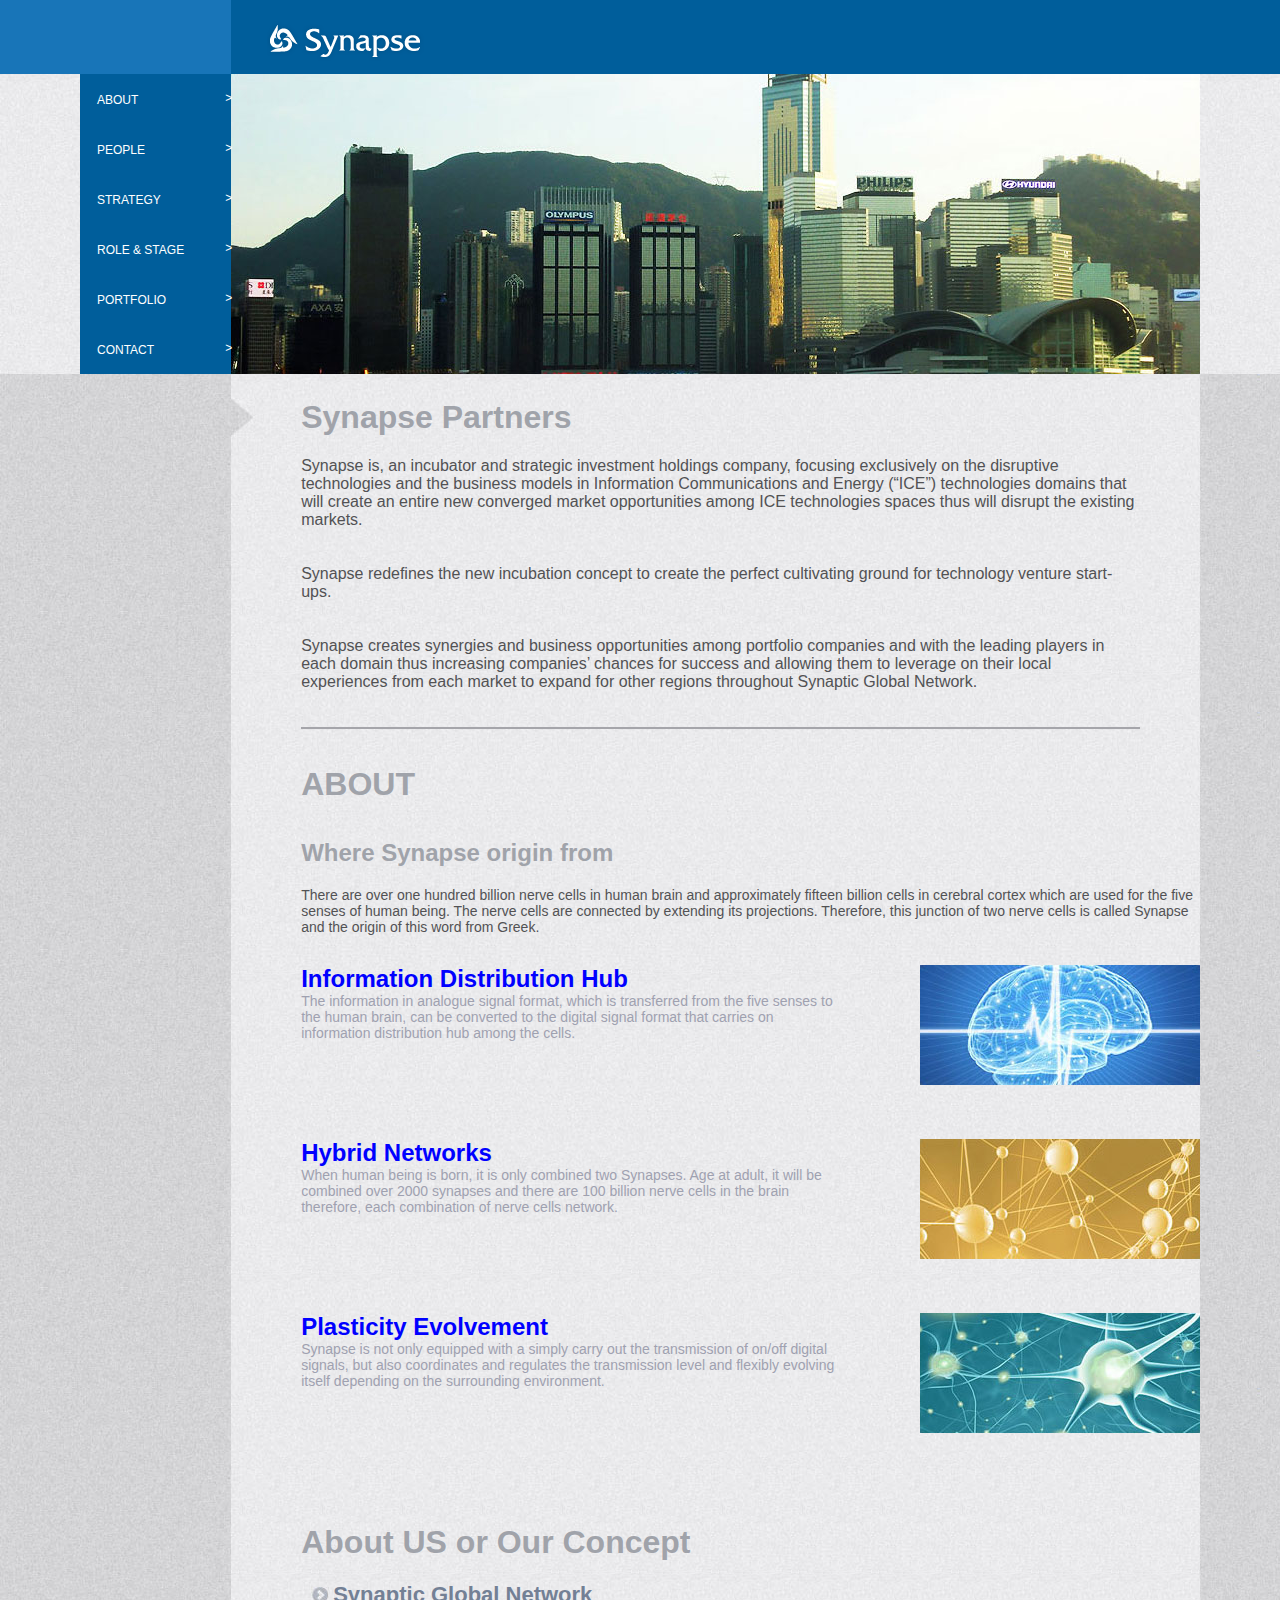
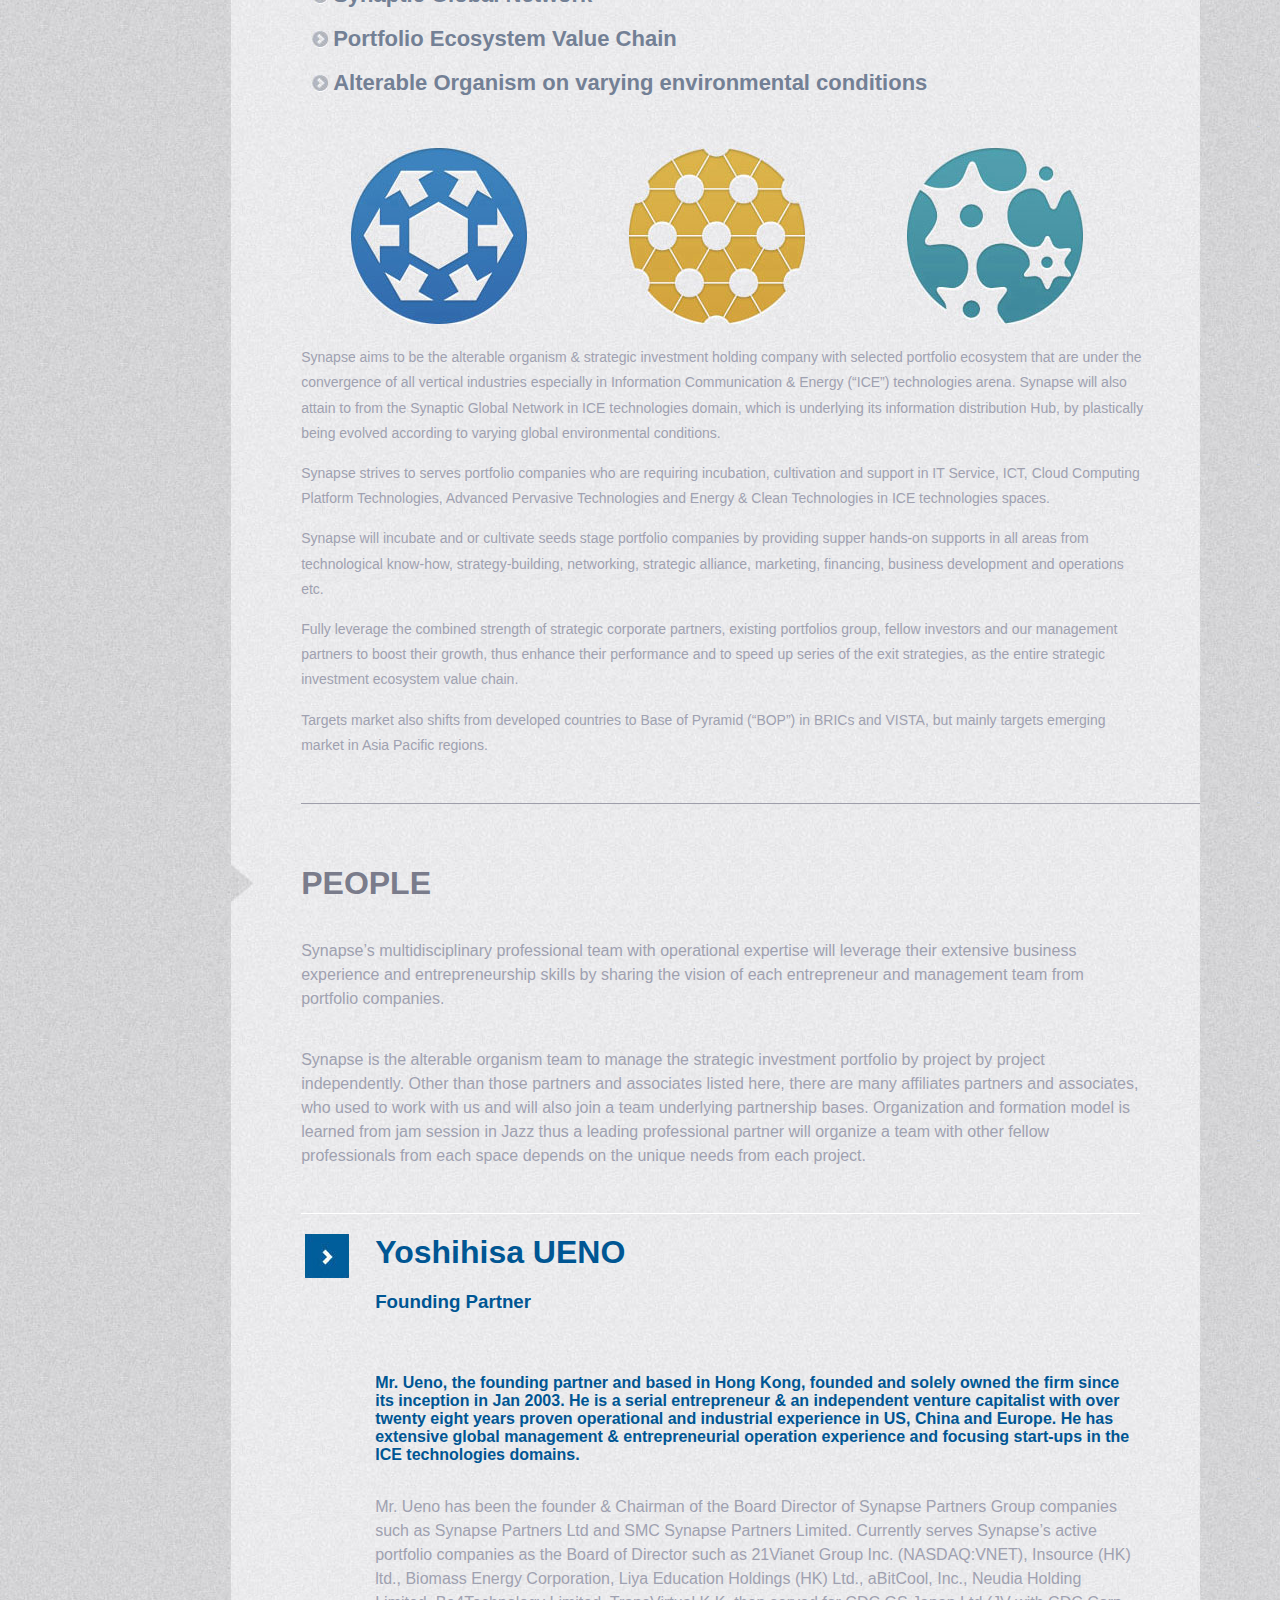
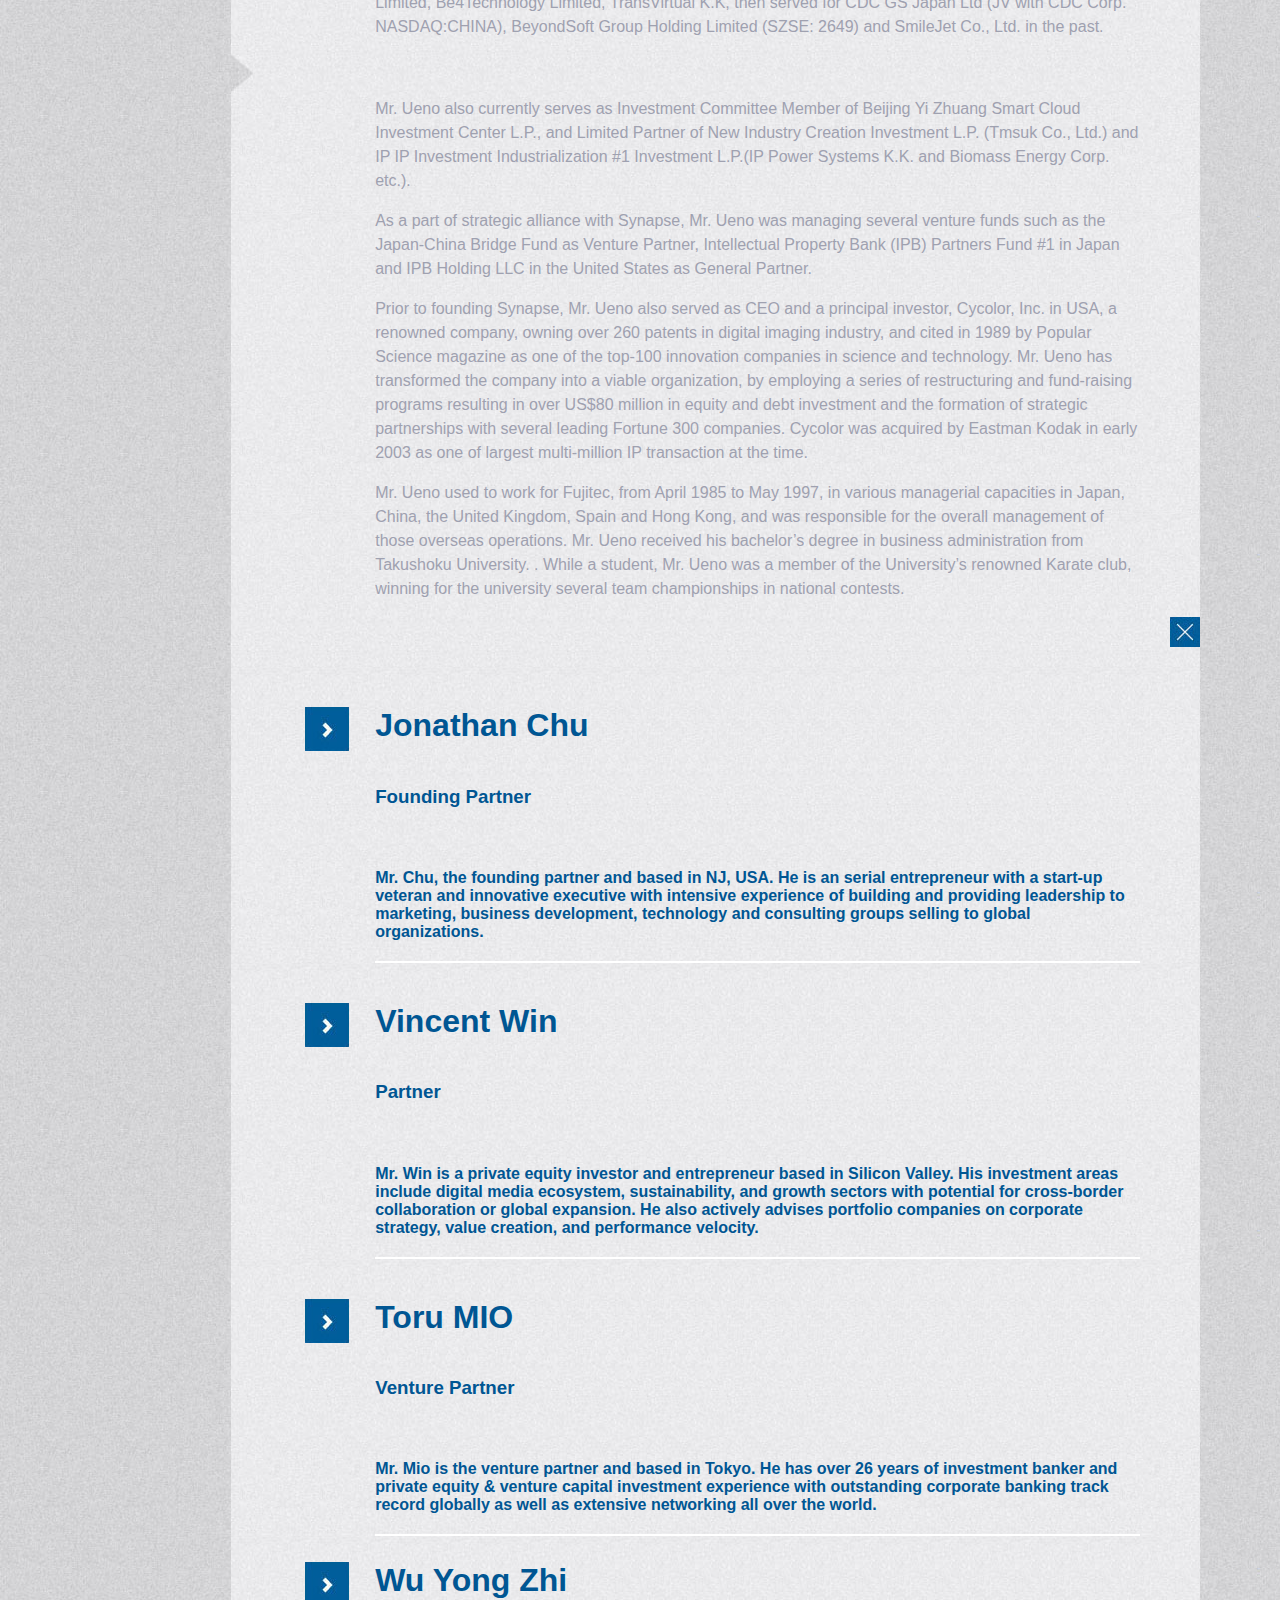
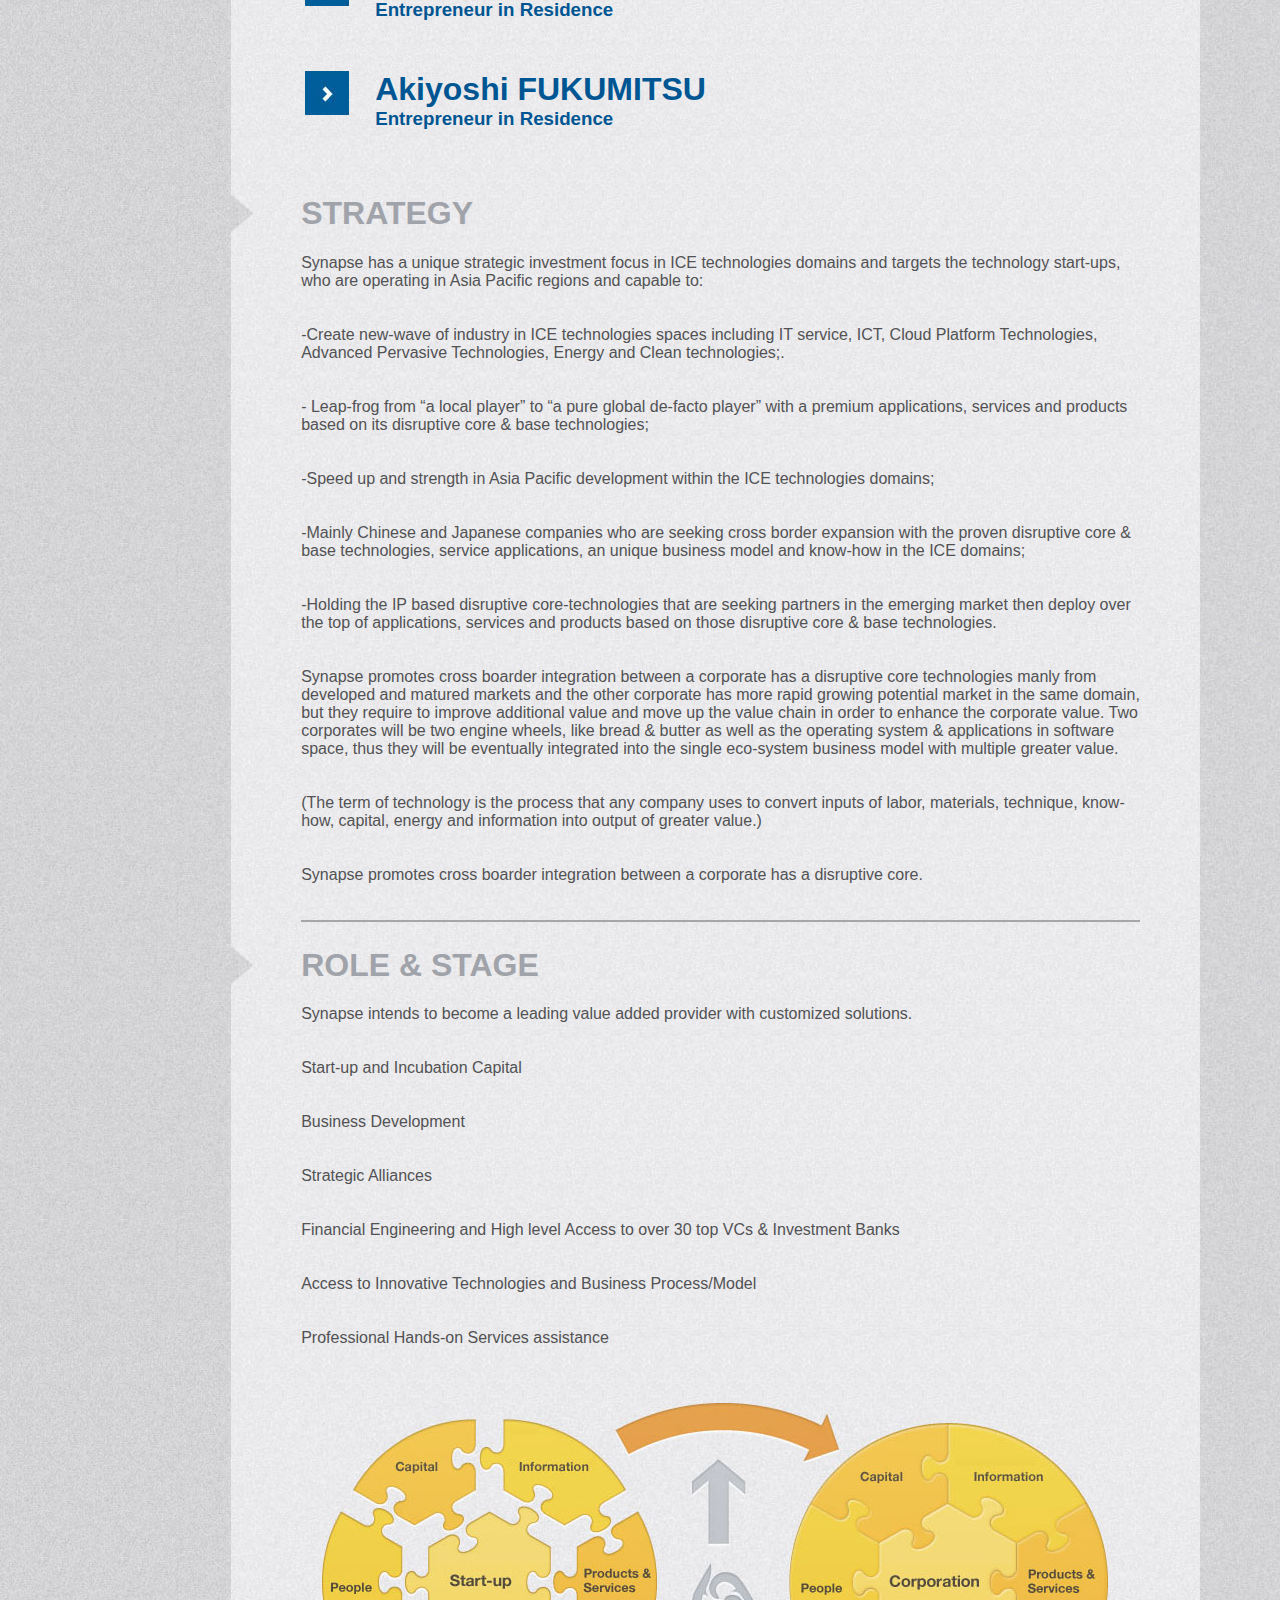
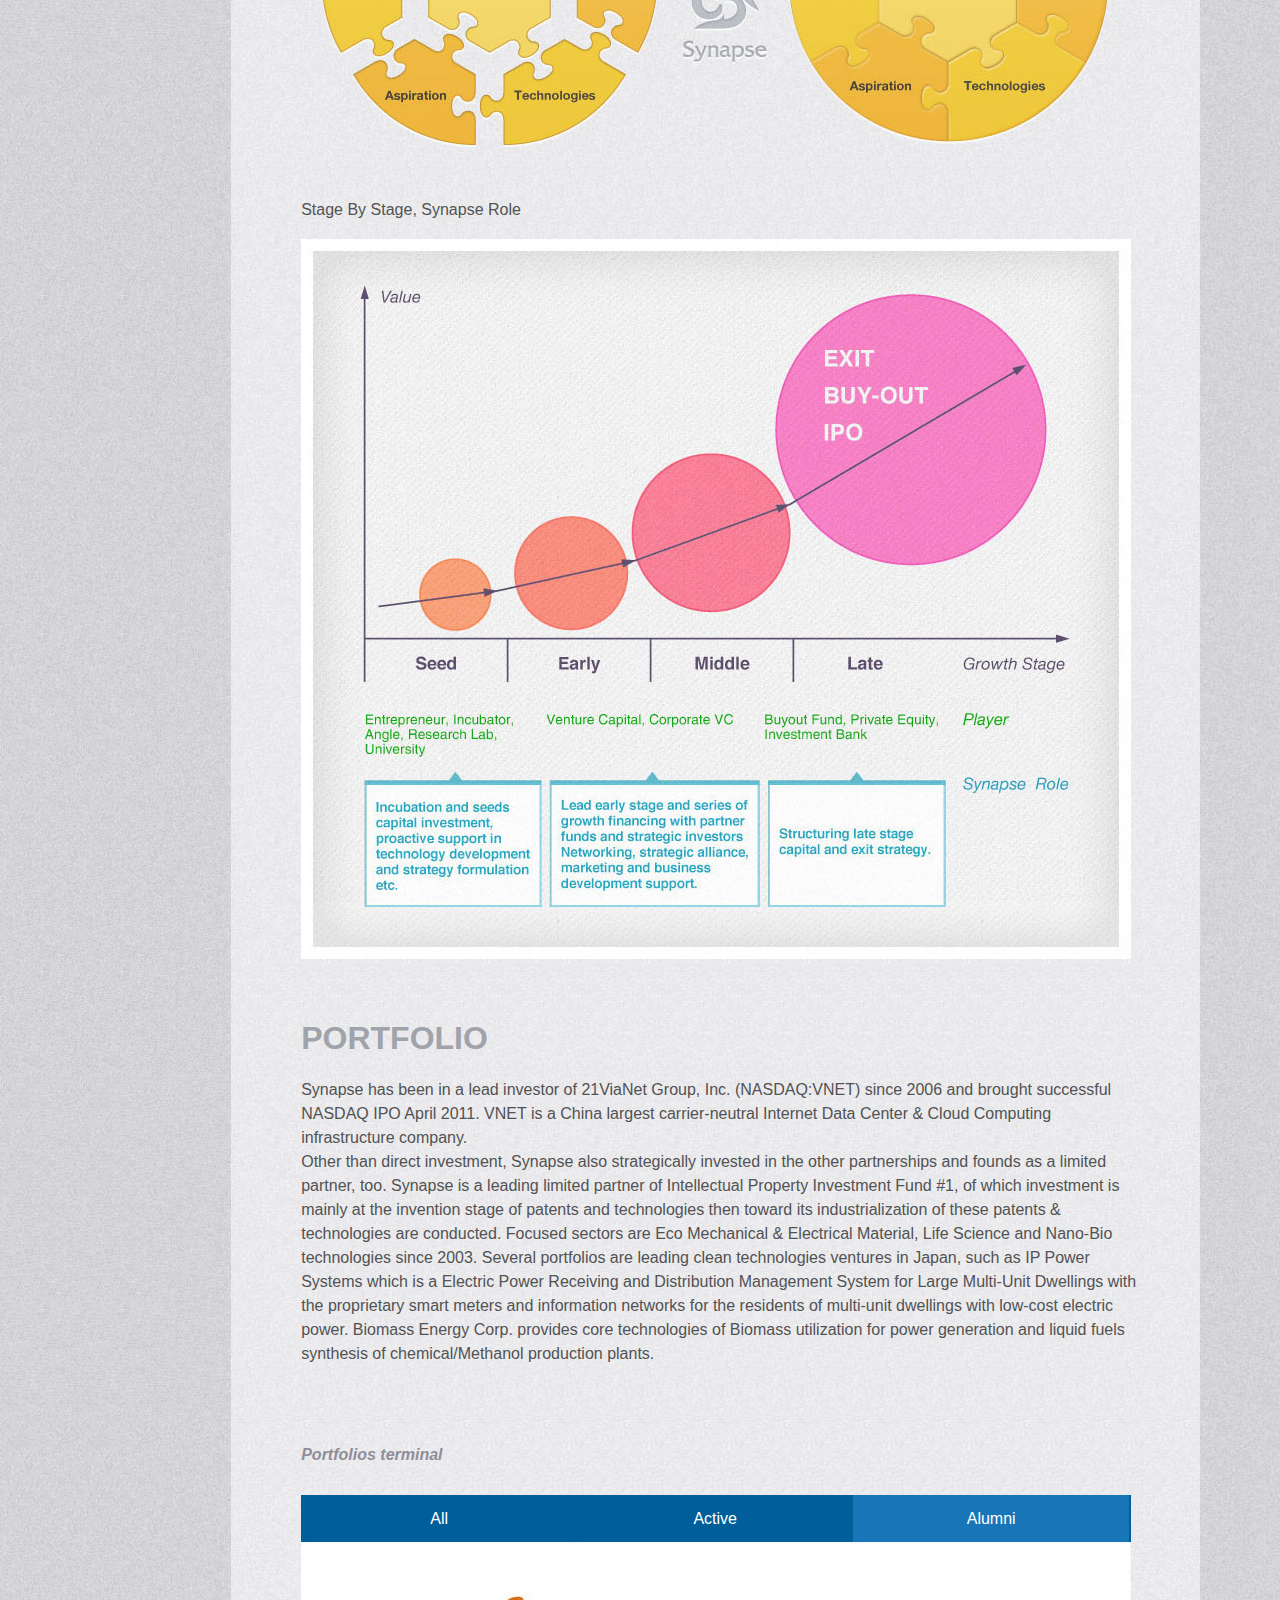
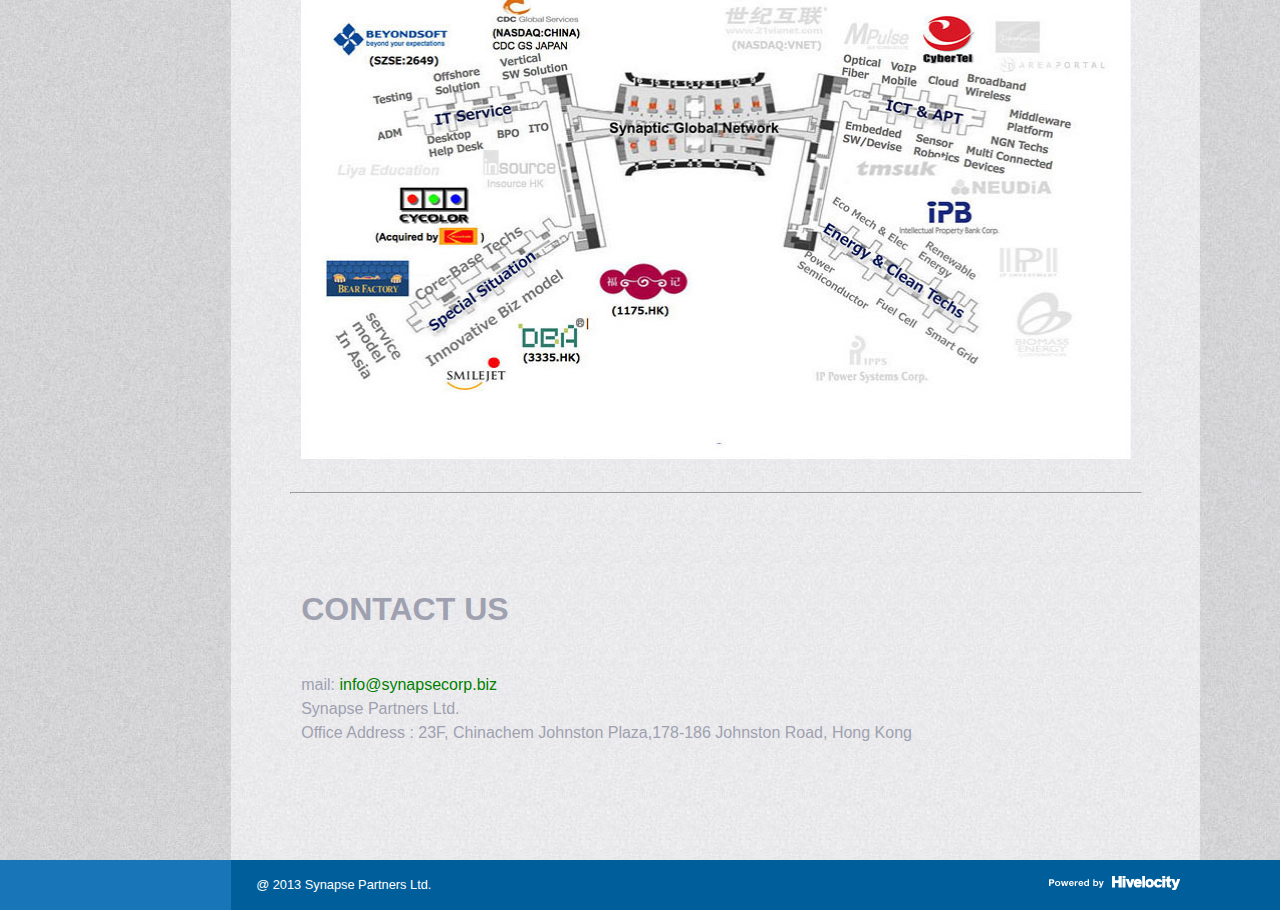
<file: index.html>
<!DOCTYPE html>
<html lang="en-US">
<head>
<meta charset="UTF-8" />
<link href="shared/css/style.css" rel="stylesheet" type="text/css" />
<link href="shared/css/normalize.css" rel="stylesheet" type="text/css" />
<meta name="viewport" content="width=device-width, initial-scale=1.0, maximum-scale=1.0, user-scalable=0">

</head>

<body class="home blog  wide">
	<div id="page" class="hfeed site">

		<header id="masthead" class="site-header clearfix" >

    <div class="inner-wrap" >
      <div class="l-h">

            </div><!--END l-h-->

            <div class="r-h">

              <div id="logo">
                <div class="logo-inner">
                    <div class="align">
                      <div class="logo-pic">
                        <a href="#">
                          <img src="shared/img/synapselogo_360.png" alt="synapse" />
                        </a>
                      </div> <!--END logo-pic-->



                      <div class="small-menu" >
                        <a id="nav-btn" href="#"><img src="shared/img/head_icon_smpmenu.png" width="28" height="28" alt="synapse"></a>
                      </div>
                      <div class="nav-smp" >
                        <ul>
                          <li>
                            <a href="#">ABOUT</a>
                          </li>
                          <li>
                            <a href="#">PEOPLE</a>
                          </li>
                          <li>
                            <a href="#">STRATEGY</a>
                          </li>
                          <li>
                            <a href="#">ROLE & STAGE</a>
                          </li>
                          <li>
                            <a href="#">PORTFOLIO</a>
                          </li>
                          <li>
                            <a href="#">CONTACT</a>
                          </li>
                        </ul>
                    </div>



                      <!--END menu-->

                    </div><!--END align-->

                 </div><!--END logo-inner-->
              </div><!--END logo-->
            </div><!--END r-h-->
    </div>
  </header>

<div class="timeline-wrap">
  <div class="my-wrapper" >
    <div class="my-wrap" style="height: 300px">
    <div class="subh-wrap">
              <div id="nav">
                  <ul>
                    <li >
                      <a href="#">ABOUT <span>&gt;</span></a>
                    </li>
                    <li>
                      <a href="#">PEOPLE<span>&gt;</span></a>
                    </li>
                    <li>
                      <a href="#">STRATEGY<span>&gt;</span></a>
                    </li>
                    <li>
                      <a href="#">ROLE & STAGE<span>&gt;</span></a>
                    </li>
                    <li>
                      <a href="#">PORTFOLIO<span>&gt;</span></a>
                    </li>
                    <li>
                      <a href="#">CONTACT<span>&gt;</span></a>
                    </li>
                  </ul>
              </div><!--END nav-->

              <div class="banner">
                <img src="shared/img/banner.png" alt="synpase" />
              </div><!--END banner-->


              

          </div><!--END subh-wrap-->
      
    </div>
  </div><!--END all header wrap-->
  <div class="banner-small" >
                <img src="shared/img/small-bnr.png" width="820" height="200">
              </div>
</div><!--END timeline wrap-->



  <div class="content-bkg">
<div class="inner-wrap">
  
  <div id="content">
          <div class="content-wrap">
          <div class="left-content">
            </div>
            <div class="content-inner">
              <div class="art">

                <section class="sec1">
                  <h1 >Synapse Partners</h1>
                  <p>Synapse is, an incubator and strategic investment holdings company, focusing exclusively on the disruptive technologies and the business models in Information Communications and Energy (“ICE”) technologies domains that will create an entire new converged market opportunities among ICE technologies spaces thus will disrupt the existing markets.</p>
                  <p>Synapse redefines the new incubation concept to create the perfect cultivating ground for technology venture start-ups. </p>
                  <p>Synapse creates synergies and business opportunities among portfolio companies and with the leading players in each domain thus increasing companies’ chances for success and allowing them to leverage on their local experiences from each market to expand for other regions throughout Synaptic Global Network.</p>

                </section>

                <section class="sec2">
                  <h1>ABOUT</h1>
                  <h2 class="hd">Where Synapse origin from</h2>
                  <!-- <h3 class="sh">Portfolio Ecosystem Value Chain</h3> -->
                  <p style="display: block;margin-bottom: 30px;">There are over one hundred billion nerve cells in human brain and approximately fifteen billion cells in cerebral cortex which are used for the five senses of human being. The nerve cells are connected by extending its projections. Therefore, this junction of two nerve cells is called Synapse and the origin of this word from Greek.</p>

                  <div class="inner-sec">
                    <div class="left">
                      <h2>Information Distribution Hub</h2>
                      <span class="sh"><img src="shared/img/synapse_01.png"></span>
                      <p>The information in analogue signal format, which is transferred from the five senses to the human brain, can be converted to the digital signal format that carries on information distribution hub among the cells.</p>
                    </div><!--END left-->

                    <div class="right">
                      <span><img src="shared/img/synapse_01.png" width="280" height="120" longdesc="#" /></span>
                    </div><!--END right-->

                  </div><!--END inner-sec-->

                  <div class="inner-sec">
                    <div class="left">
                       <h2>Hybrid Networks</h2>
                       <span class="sh"><img src="shared/img/synapse_02.png" width="280" height="120" longdesc="#"></span>
                       <p>When human being is born, it is only combined two Synapses. Age at adult, it will be combined over 2000 synapses and there are 100 billion nerve cells in the brain therefore, each combination of nerve cells network.</p>
                    </div><!--END left-->

                    <div class="right">
                      <span><img src="shared/img/synapse_02.png" width="280" height="120" longdesc="#"></span>
                    </div><!--END right-->
                  </div><!--END inner-sec-->

                  <div class="inner-sec">
                    <div class="left">
                      <h2>Plasticity Evolvement</h2>
                      <span class="sh"><img src="shared/img/synapse_03.png" width="280" height="120" longdesc="#"></span>
                      <p>Synapse is not only equipped with a simply carry out the transmission of on/off digital signals, but also coordinates and regulates the transmission level and flexibly evolving itself depending on the surrounding environment.</p>
                    </div><!--END left-->

                    <div class="right">
                      <span><img src="shared/img/synapse_03.png" width="280" height="120" longdesc="#"></span>
                    </div><!--END right-->
                  </div><!--END inner-sec-->

                  <section class="sub4">
                    <h1>About US or Our Concept</h1>
                    <ul>
                      <li><a href="#">Synaptic Global Network</a></li><br>
                      <li><a href="#">Portfolio Ecosystem Value Chain</a></li><br>
                      <li><a href="#">Alterable Organism on varying environmental conditions</a></li>
                    </ul>

                    <div class="article-pic" class="hd">
                      <div class="picinner">

                        <div class="img-box">
                          <a href="#">
                            <span><img src="shared/img/synapse_04.png" width="176" height="176" longdesc="#"> </span>
                          </a>
                        </div>

                        <div class="img-box">
                          <a href="#">
                            <span><img src="shared/img/synapse_05.png" width="176" height="176" longdesc="#"> </span>
                          </a>
                        </div>

                        <div class="img-box">
                          
                            <img src="shared/img/synapse_06.png" width="176" height="176" longdesc="#"> 
                        </div>

                      </div><!--END pic inner-->
                    </div><!--END article-pic-->

                    <p>Synapse aims to be the alterable organism &amp; strategic investment holding company with selected portfolio ecosystem that are under the convergence of all vertical industries especially in Information Communication &amp; Energy (“ICE”) technologies arena. Synapse will also attain to from the Synaptic Global Network in ICE technologies domain, which is underlying its information distribution Hub, by plastically being evolved according to varying global environmental conditions.</p>

                    <p>Synapse strives to serves portfolio companies who are requiring incubation, cultivation and support in IT Service, ICT, Cloud Computing Platform Technologies, Advanced Pervasive Technologies and Energy &amp; Clean Technologies in ICE technologies spaces.</p>

                    <p>Synapse will incubate and or cultivate seeds stage portfolio companies by providing supper hands-on supports in all areas from technological know-how, strategy-building, networking, strategic alliance, marketing, financing, business development and operations etc. </p>

                    <p>Fully leverage the combined strength of strategic corporate partners, existing portfolios group, fellow investors and our management partners to boost their growth, thus enhance their performance and to speed up series of the exit strategies, as the entire strategic investment ecosystem value chain.</p>

                    <p class="hd">Targets market also shifts from developed countries to Base of Pyramid (“BOP”) in BRICs and VISTA, but mainly targets emerging market in Asia Pacific regions.</p>

                  </section><!--END sec4-->
                </section><!--END sec2-->

              </div><!--END art-->

              <div class="art">
              <section class="sec9">
                <h1>PEOPLE</h1>
                <p>Synapse’s multidisciplinary professional team with operational expertise will leverage their extensive business experience and entrepreneurship skills by sharing the vision of each entrepreneur and management team from portfolio companies.</p>
                <p style="margin-bottom: 30px;">Synapse is the alterable organism team to manage the strategic investment portfolio by project by project independently. Other than those partners and associates listed here, there are many affiliates partners and associates, who used to work with us and will also join a team underlying partnership bases. Organization and formation model is learned from jam session in Jazz thus a leading professional partner will organize a team with other fellow professionals from each space depends on the unique needs from each project.</p>
              </section><!--END sec9-->
              </div><!--END art-->

              <section class="sec5">
                <div class="sec5-inner">
                  <div class="sec5-wrap">

                    <h1>Yoshihisa UENO</h1>
                    <h3>Founding Partner</h3>
                    <h4 class="hd">Mr. Ueno, the founding partner and based in Hong Kong, founded and solely owned the firm since its inception in Jan 2003. He is a serial entrepreneur &amp; an independent venture capitalist with over twenty eight years proven operational and industrial experience in US, China and Europe. He has extensive global management &amp; entrepreneurial operation experience and focusing start-ups in the ICE technologies domains.</h4>

                    <p class="hd">Mr. Ueno has been the founder &amp; Chairman of the Board Director of Synapse Partners Group companies such as Synapse Partners Ltd and SMC Synapse Partners Limited. Currently serves Synapse’s active portfolio companies as the Board of Director such as 21Vianet Group Inc. (NASDAQ:VNET), Insource (HK) ltd., Biomass Energy Corporation, Liya Education Holdings (HK) Ltd., aBitCool, Inc., Neudia Holding Limited, Be4Technology Limited, TransVirtual K.K, then served for CDC GS Japan Ltd (JV with CDC Corp. NASDAQ:CHINA), BeyondSoft Group Holding Limited (SZSE: 2649) and SmileJet Co., Ltd. in the past.</p>

                    <span class="r-arw">
                      <img src="shared/img/gray-arrow.jpg" width="22" height="38">
                    </span>

                    <p class="hd">Mr. Ueno also currently serves as Investment Committee Member of Beijing Yi Zhuang Smart Cloud Investment Center L.P., and Limited Partner of New Industry Creation Investment L.P. (Tmsuk Co., Ltd.) and IP IP Investment Industrialization #1 Investment L.P.(IP Power Systems K.K. and Biomass Energy Corp. etc.).</p>

                    <p class="hd">As a part of strategic alliance with Synapse, Mr. Ueno was managing several venture funds such as the Japan-China Bridge Fund as Venture Partner, Intellectual Property Bank (IPB) Partners Fund #1 in Japan and IPB Holding LLC in the United States as General Partner.</p>

                    <p class="hd">Prior to founding Synapse, Mr. Ueno also served as CEO and a principal investor, Cycolor, Inc. in USA, a renowned company, owning over 260 patents in digital imaging industry, and cited in 1989 by Popular Science magazine as one of the top-100 innovation companies in science and technology. Mr. Ueno has transformed the company into a viable organization, by employing a series of restructuring and fund-raising programs resulting in over US$80 million in equity and debt investment and the formation of strategic partnerships with several leading Fortune 300 companies. Cycolor was acquired by Eastman Kodak in early 2003 as one of largest multi-million IP transaction at the time. </p>

                    <p class="hd" >Mr. Ueno used to work for Fujitec, from April 1985 to May 1997, in various managerial capacities in Japan, China, the United Kingdom, Spain and Hong Kong, and was responsible for the overall management of those overseas operations. Mr. Ueno received his bachelor’s degree in business administration from Takushoku University. . While a student, Mr. Ueno was a member of the University’s renowned Karate club, winning for the university several team championships in national contests.</p>
                     <span class="right-arw">
                    <img src="shared/img/cross.png" width="30" height="30" longdesc="#">
                    </span>
                  </div>
                </div>

              </section><!--END sec5-->

            

              <section class="sec6">
                <div class="sec6-inner">
                  <div class="sec6-wrap">
                    <h1>Jonathan Chu</h1>
                    <h3>Founding Partner</h3>
                    <h4 class="hd">Mr. Chu, the founding partner and based in NJ, USA. He is an serial entrepreneur with a start-up veteran and innovative executive with intensive experience of building and providing leadership to marketing, business development, technology and consulting groups selling to global organizations. </h4>
                  </div>
                </div>
              </section><!--END sec6-->

              <section class="sec6">
                <div class="sec6-inner">
                  <div class="sec6-wrap">
                    <h1>Vincent Win</h1>
                    <h3>Partner</h3>
                    <h4 class="hd">Mr. Win is a private equity investor and entrepreneur based in Silicon Valley. His investment areas include digital media ecosystem, sustainability, and growth sectors with potential for cross-border collaboration or global expansion.  He also actively advises portfolio companies on corporate strategy, value creation, and performance velocity. </h4>
                  </div>
                </div>
              </section><!--END sec6-->



              <section class="sec6">
                <div class="sec6-inner">
                  <div class="sec6-wrap">
                    <h1>Toru MIO</h1>
                    <h3>Venture Partner</h3>
                    <h4 class="hd">Mr. Mio is the venture partner and based in Tokyo. He has over 26 years of investment banker and private equity & venture capital investment experience with outstanding corporate banking track record globally as well as extensive networking all over the world.</h4>
                  </div>
                </div>
              </section><!--END sec6-->

              <section class="sec7">
                <div class="sec7-inner">
                  <div class="sec7-wrap">
                    <h1>Wu Yong Zhi</h1>
                      <h3>Entrepreneur in Residence</h3>
                    </div>
                  </div>
                <div class="bsec7-inner">
                  <div class="bsec7-wrap">
                    <h1>Akiyoshi FUKUMITSU</h1>
                    <h3>Entrepreneur in Residence</h3>
                  </div>
                </div>
              </section><!--END sec7-->

              <div class="art">

                <section class="sec8">
                  <h1>STRATEGY</h1>

                  <p>Synapse has a unique strategic investment focus in ICE technologies domains and targets the technology start-ups, who are operating in Asia Pacific regions and capable to:</p>

                  <ul class="clearfix">
                    <li><p class="dsh">-Create new-wave of industry in ICE technologies spaces including IT service, ICT, Cloud Platform Technologies, Advanced Pervasive Technologies, Energy and Clean technologies;.</p></li>
                    <li><p class="dsh">- Leap-frog from “a local player” to “a pure global de-facto player” with a premium applications, services and products based on its disruptive core &amp; base technologies;</p></li>
                    <li><p class="dsh">-Speed up and strength in Asia Pacific development within the ICE technologies domains;</p></li>
                    <li><p class="dsh">-Mainly Chinese and Japanese companies who are seeking cross border expansion with the proven disruptive core &amp; base technologies, service applications, an unique business model and know-how in the ICE domains;</p></li>
                    <li><p class="dsh">-Holding the IP based disruptive core-technologies that are seeking partners in the emerging market then deploy over the top of applications, services and products based on those disruptive core &amp; base technologies.</p></li>
                  </ul>

                  <!-- <p class="sh">Synapse promotes cross boarder integration between a corporate has a disruptive core.</p> -->

                  <p class="hd">Synapse promotes cross boarder integration between a corporate has a disruptive core technologies manly from developed and matured markets and the other corporate has more rapid growing potential market in the same domain, but they require to improve additional value and move up the value chain in order to enhance the corporate value. Two corporates will be two engine wheels, like bread &amp; butter as well as the operating system &amp; applications in software space, thus they will be eventually integrated into the single eco-system business model with multiple greater value.</p>

                  <p class="brk">(The term of technology is the process that any company uses to convert inputs of labor, materials, technique, know-how, capital, energy and information into output of greater value.)</p>

                  <p class="sh">Synapse promotes cross boarder integration between a corporate has a disruptive core.</p>
                </section><!--END sec8-->

                <section class="sec4">
                  <h1 class="hd">ROLE &amp; STAGE</h1>
                  <p class="hd">Synapse intends to become a leading value added provider with customized solutions. </p>

                  <ul class="hd">
                    <li><p class="dsh">Start-up and Incubation Capital</p></li>
                    <li><p class="dsh">Business Development</p></li>
                    <li><p class="dsh">Strategic Alliances</p></li>
                    <li><p class="dsh">Financial Engineering and High level Access to over 30 top VCs &amp; Investment Banks</p></li>
                    <li><p class="dsh">Access to Innovative Technologies and Business Process/Model</p></li>
                    <li><p class="dsh">Professional Hands-on Services assistance</p></li>
                  </ul>

                  <div class="big-thumb" class="hd">
                    <img src="shared/img/synapse_07.png" alt="synapse">
                  </div><!--END big-thumb-->



                  <p class="fig-info">Stage By Stage, Synapse Role</p>
                  <div class="big-thumb2" class="hd">
                    <img src="shared/img/synapse_10.png" alt="synapse">
                  </div><!--END big-thumb-->
                </section><!--END sec4-->

                <section class="sec3">
                  <h1>PORTFOLIO</h1>
                  <p>Synapse has been in a lead investor of 21ViaNet Group, Inc. (NASDAQ:VNET) since 2006 and brought successful NASDAQ IPO April 2011. VNET is a China largest carrier-neutral Internet Data Center &amp; Cloud Computing infrastructure company.</p>
                  <p class="clearfix">Other than direct investment, Synapse also strategically invested in the other partnerships and founds as a limited partner, too. Synapse is a leading limited partner of Intellectual Property Investment Fund #1, of which investment is mainly at the invention stage of patents and technologies then toward its industrialization of these patents &amp; technologies are conducted. Focused sectors are Eco Mechanical &amp; Electrical Material, Life Science and Nano-Bio technologies since 2003. Several portfolios are leading clean technologies ventures in Japan, such as IP Power Systems which is a Electric Power Receiving and Distribution Management System for Large Multi-Unit Dwellings with the proprietary smart meters and information networks for the residents of multi-unit dwellings with low-cost electric power. Biomass Energy Corp. provides core technologies of Biomass utilization for power generation and liquid fuels synthesis of chemical/Methanol production plants.</p>


                </section><!--END sec1-->



              </div><!--END art-->

              <div class="art2">
                <h4 class="fig-info" >Portfolios terminal</h4>
               <div class="labels" >

                  <div class="labels-wrap">
                    <div id="label1"><a href="#">All</a></div>
                    <div id="label2"><a href="#">Active</a></div>
                    <div id="label3" class="active"><a href="#">Alumni</a></div>
                  </div>

                </div>



                <div class="chwh"><img src="shared/img/synapse_09.png" width="830" height="518"></div>

                <hr>

                <p class="border" ></p>
              </div> <!--END art2-->


            <div class="footer-article">
                <div class="fa-inner">
                  <h1>CONTACT US</h1>
                  <p>mail: <span>info@synapsecorp.biz</span></p>
                  <p>Synapse Partners Ltd. </p>
                  <p >Office Address : 23F, Chinachem Johnston Plaza,178-186 Johnston Road, Hong Kong</p>
                </div> <!--END fa-inner-->
              </div><!--END footer-article-->

            </div><!--END content-inner-->
          </div><!--END content-wrap-->
        </div><!--END content-->

    
		</div><!-- .inner-wrap -->
</div><!-- content background -->
	</div><!-- #main -->


  <div class="inner-wrap">
    <div class="inner-wrap" >
      <div class="l-h l-f"></div>

            <div class="r-h r-f">
              <div class="f-info">
              <p class="l-txt">@ 2013 Synapse Partners Ltd.</p>
              </div>
              <div class="f-img">
              <img src="shared/img/footer_logo.png" width="131" height="14">
              </div>
            </div>
  </div>
   			
		
	</div>
</body>
</html>
</file>
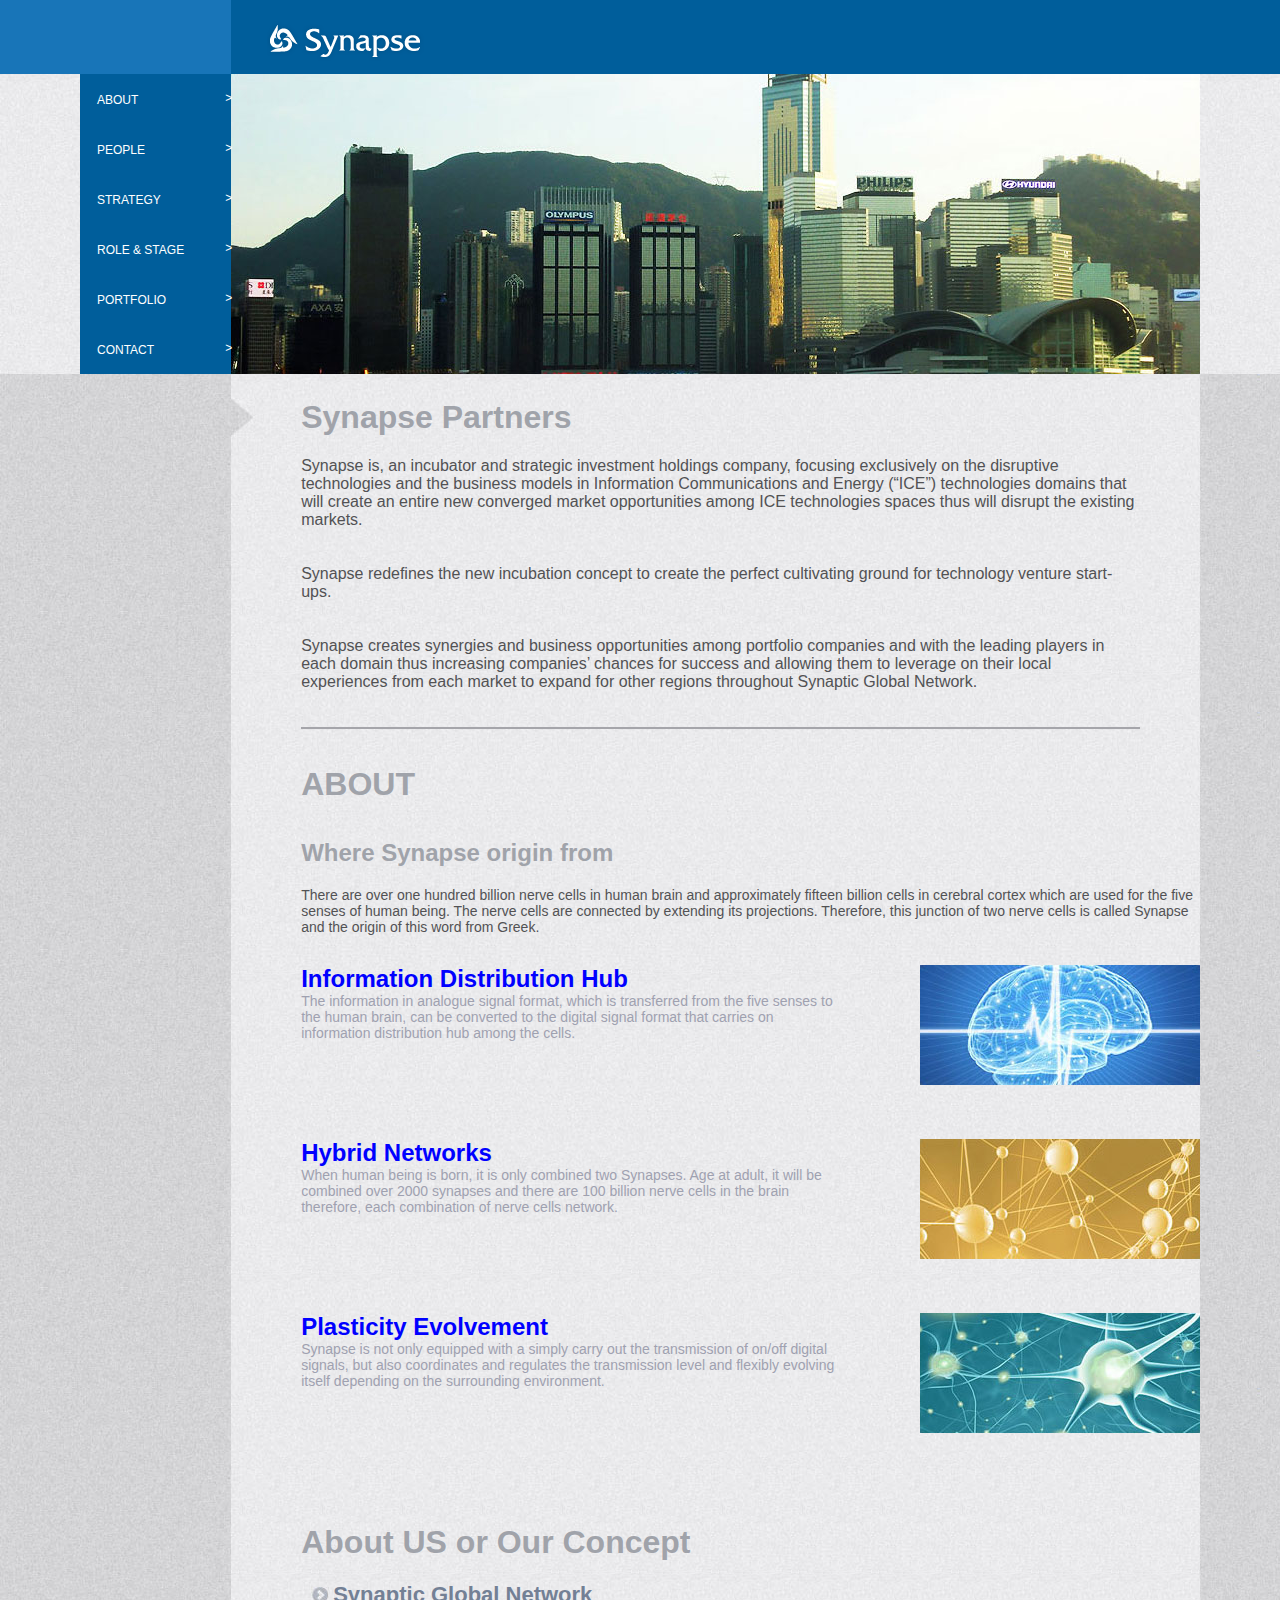
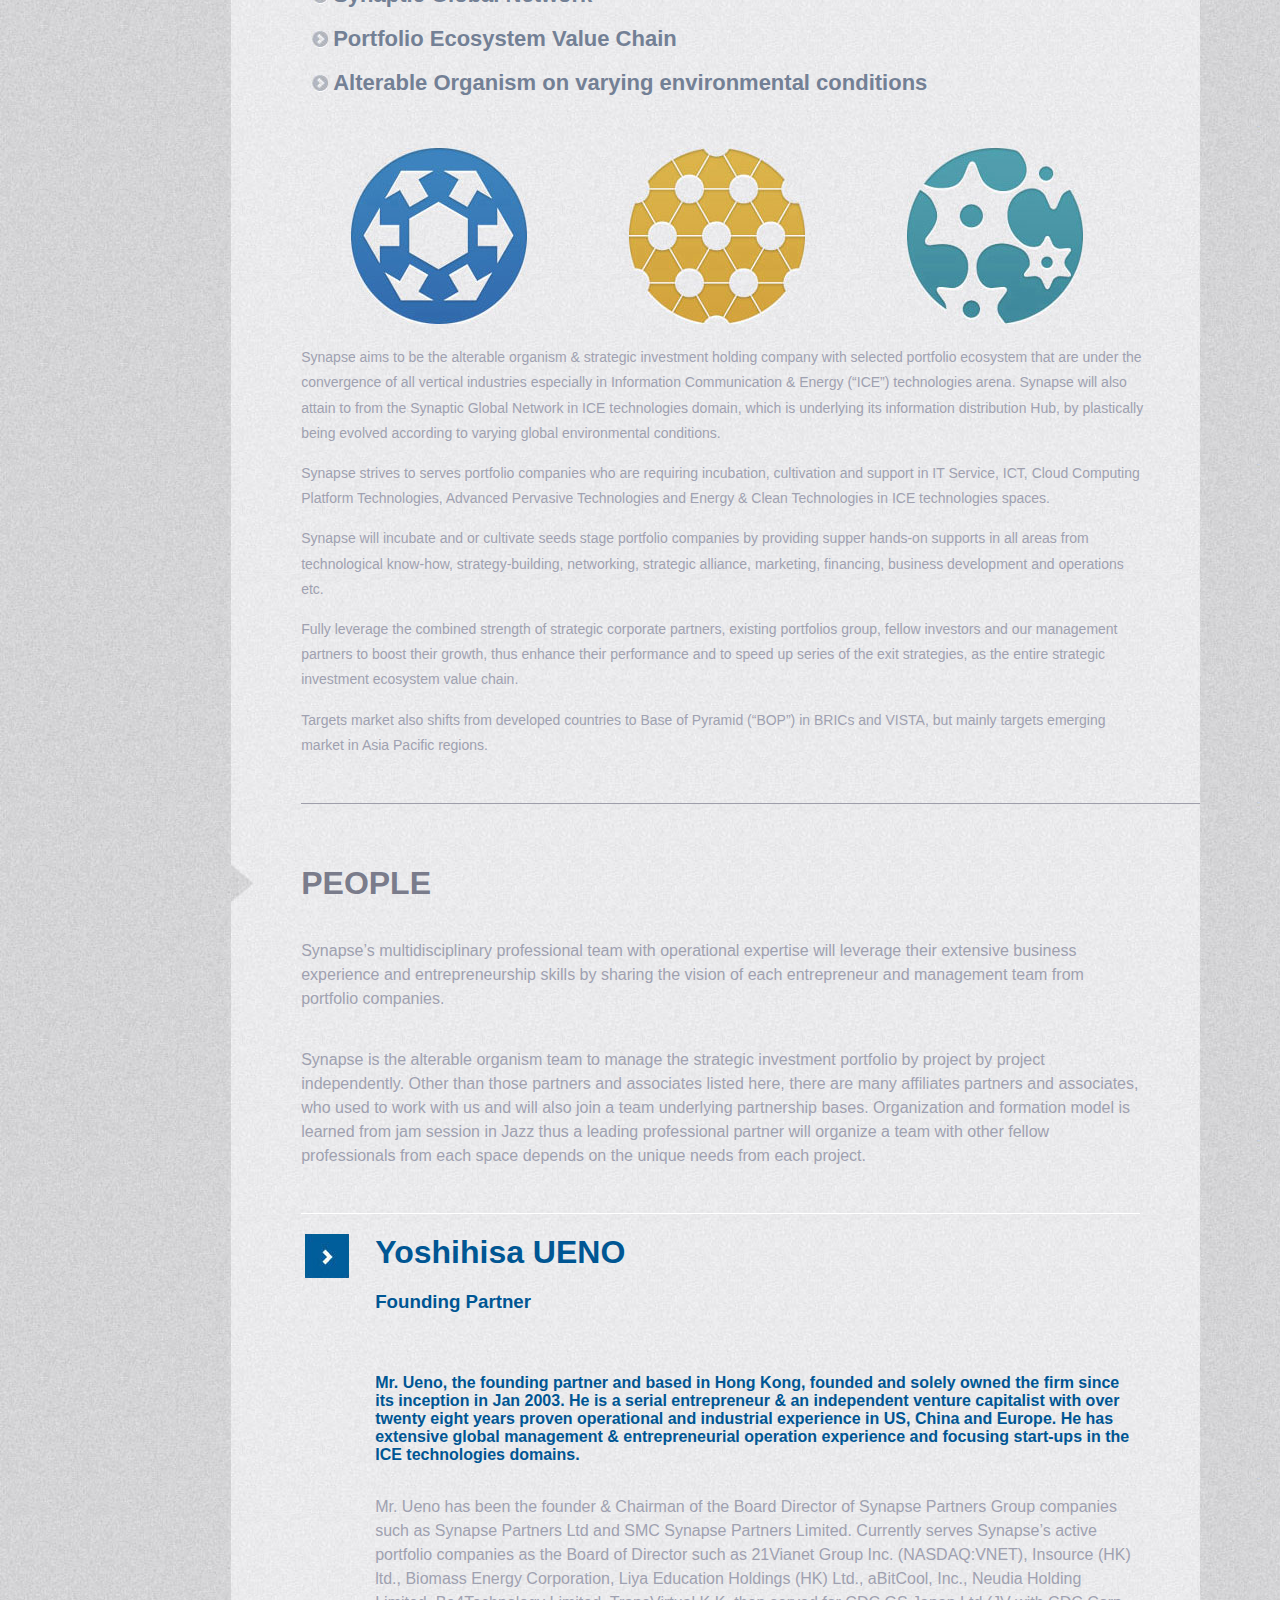
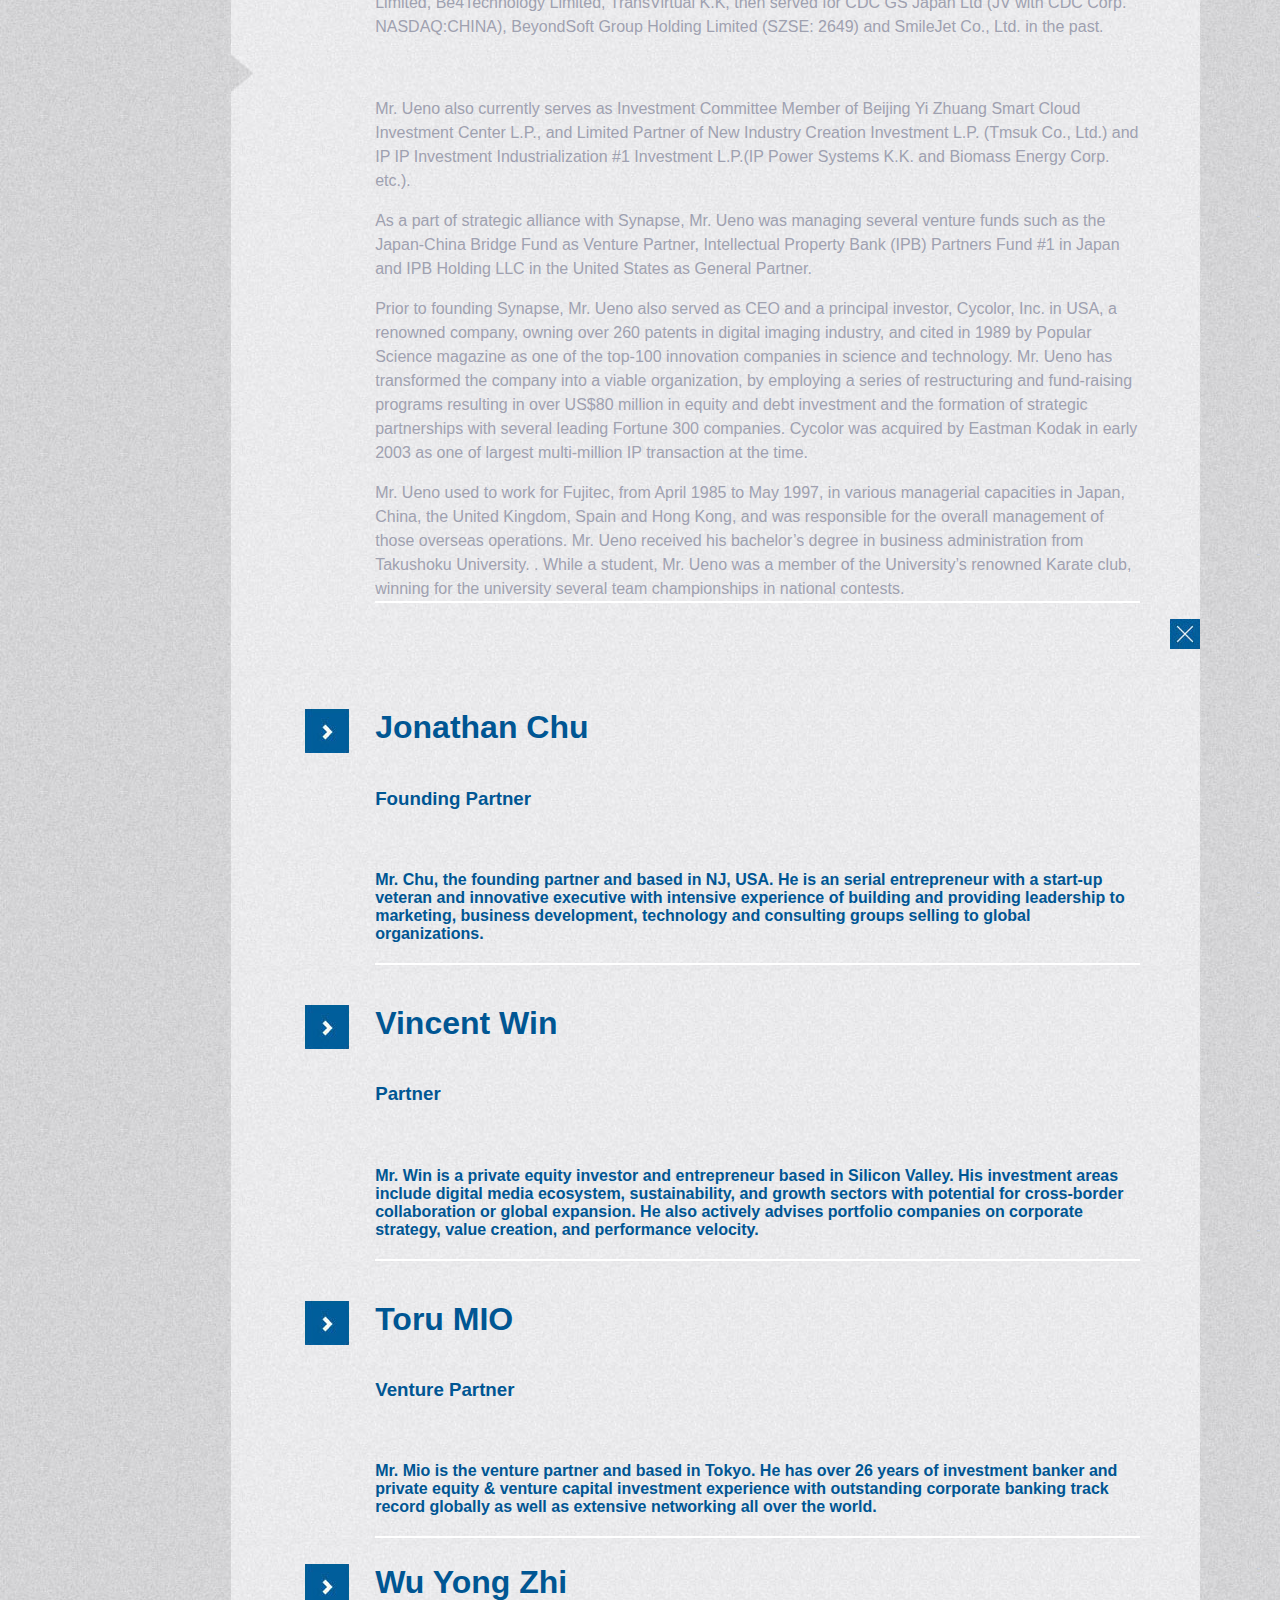
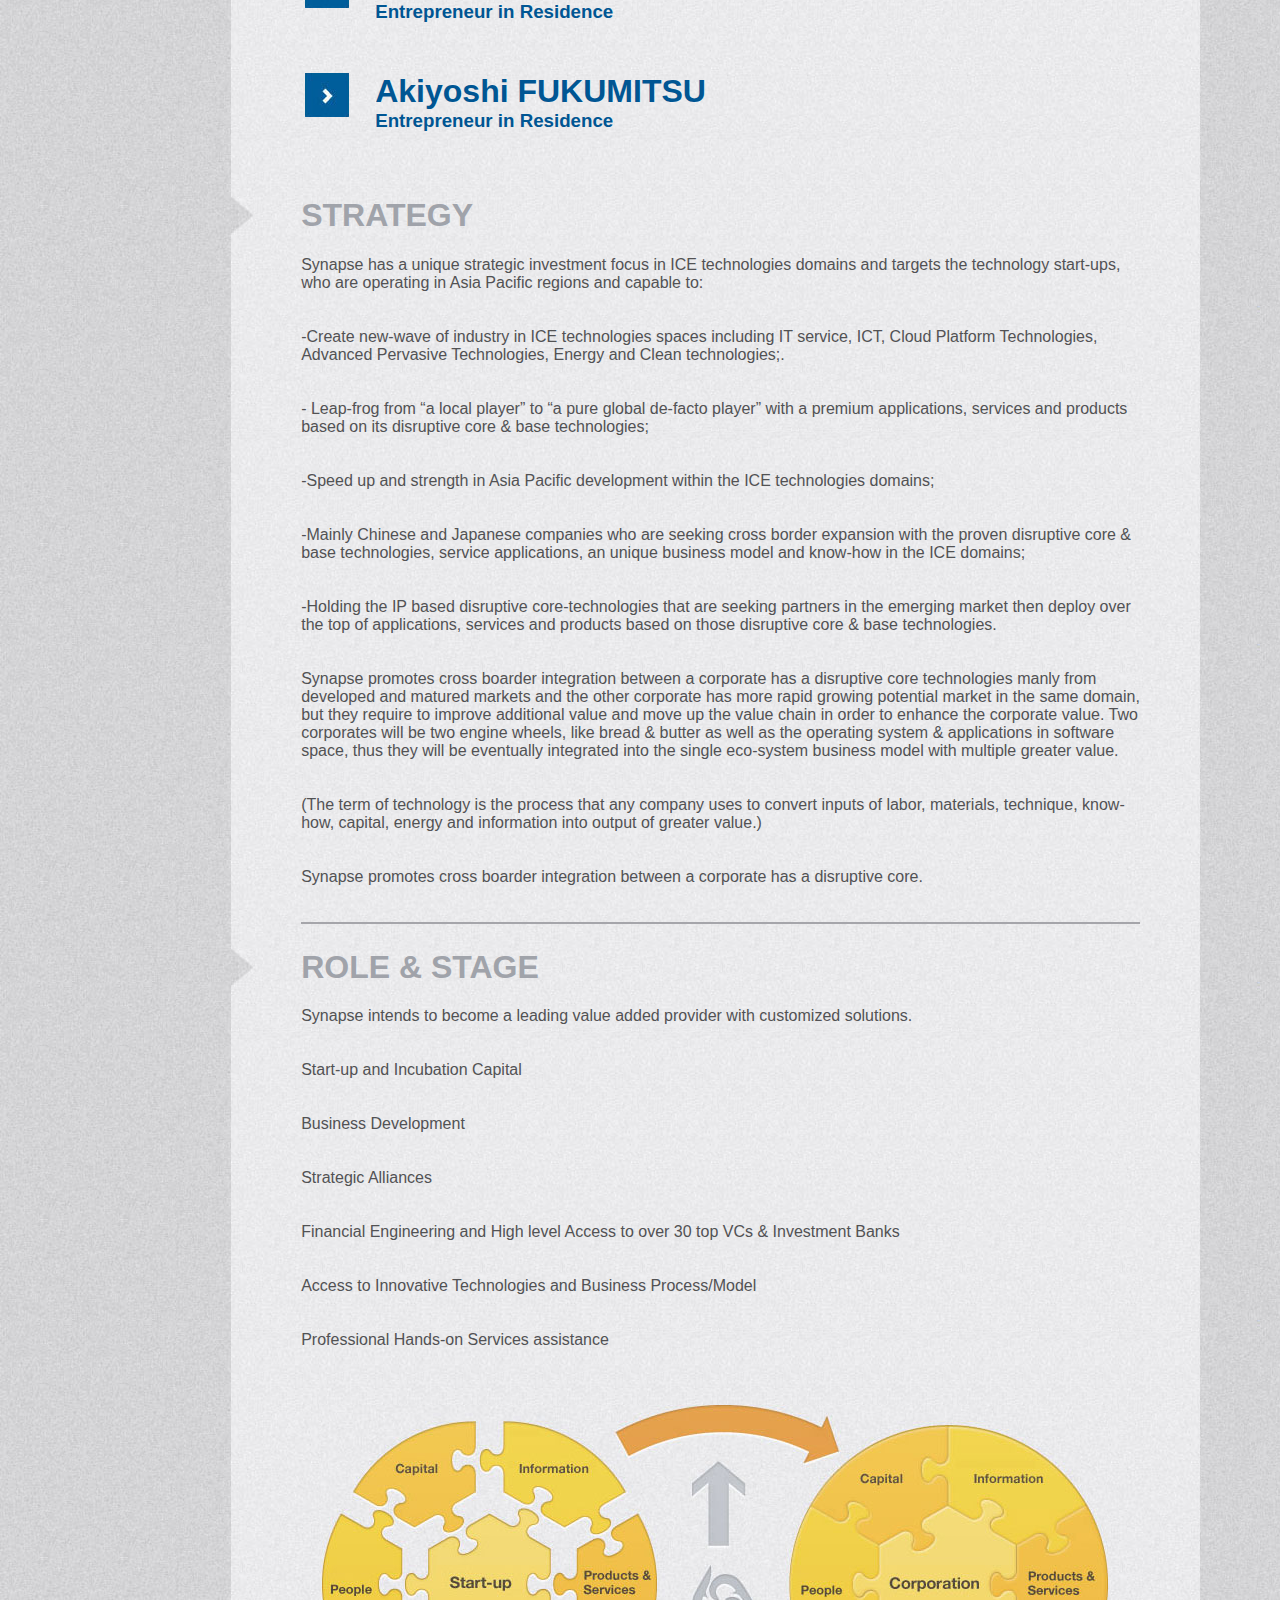
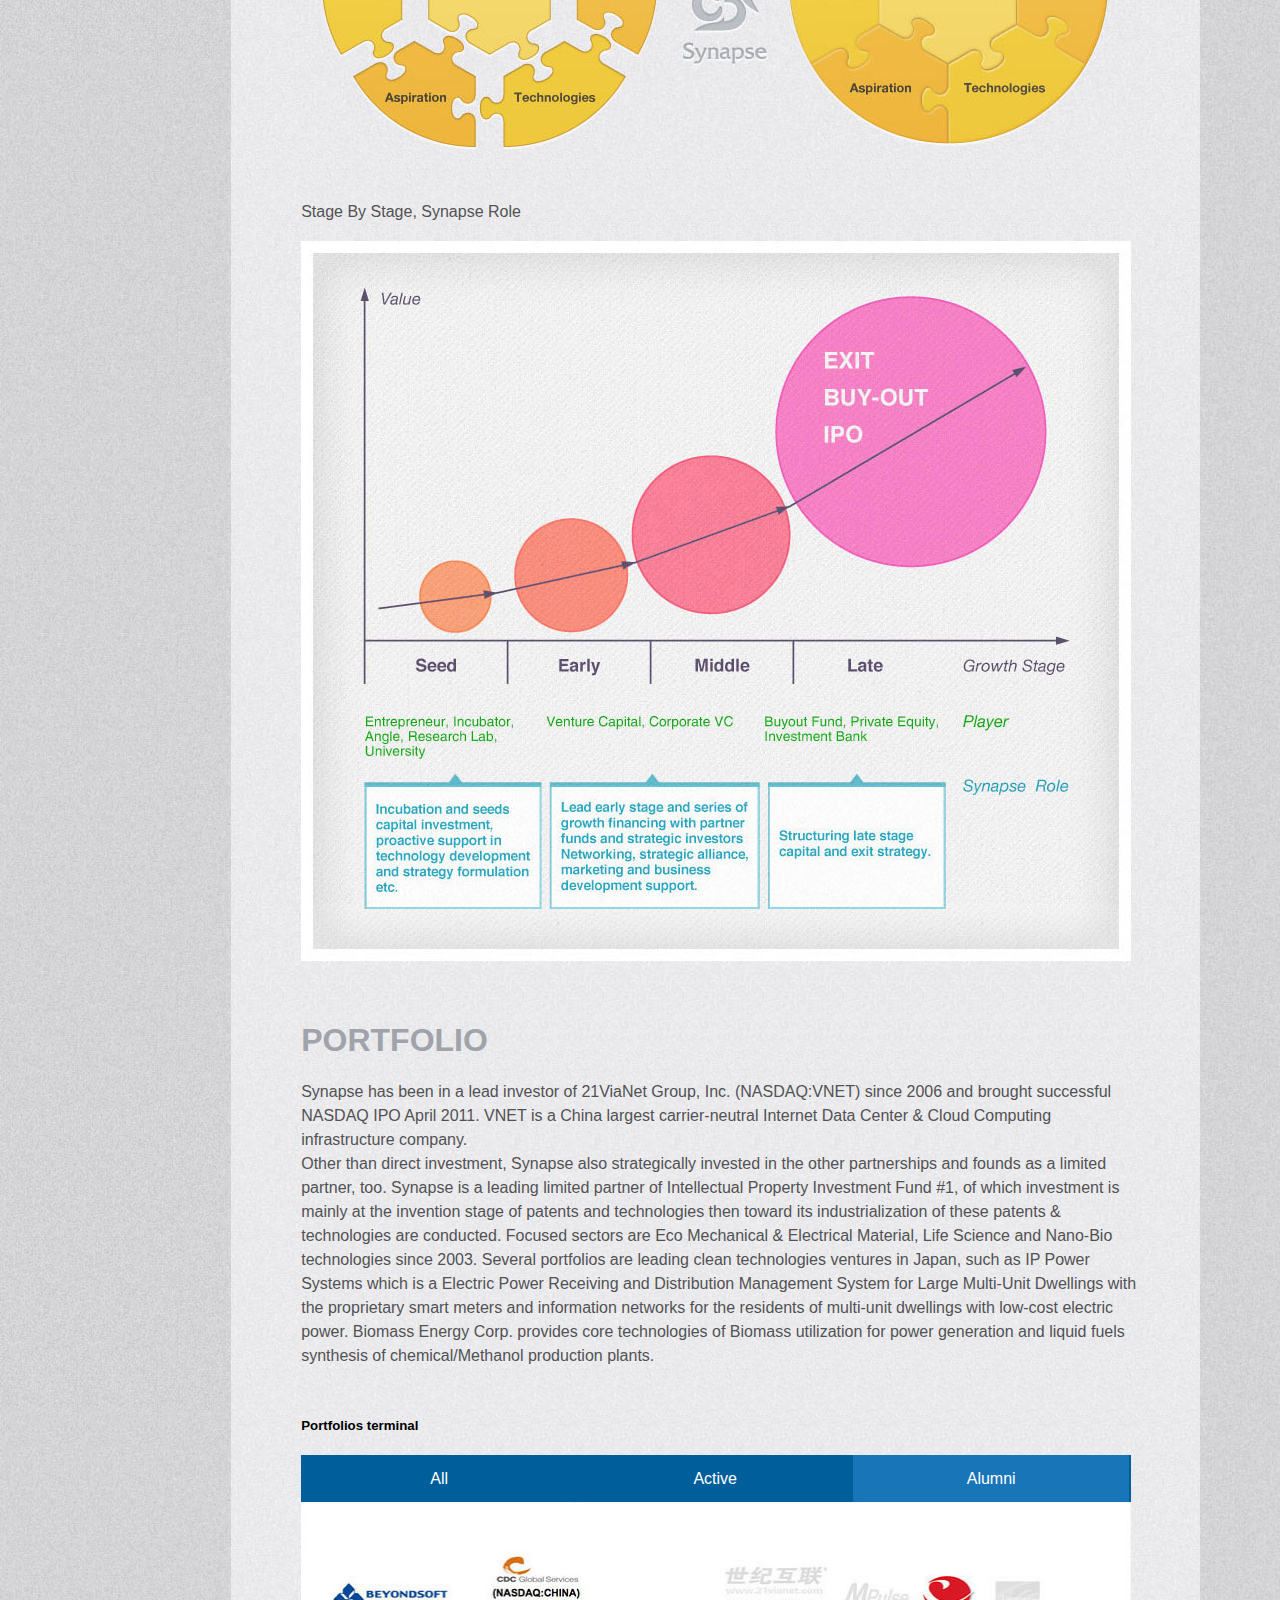
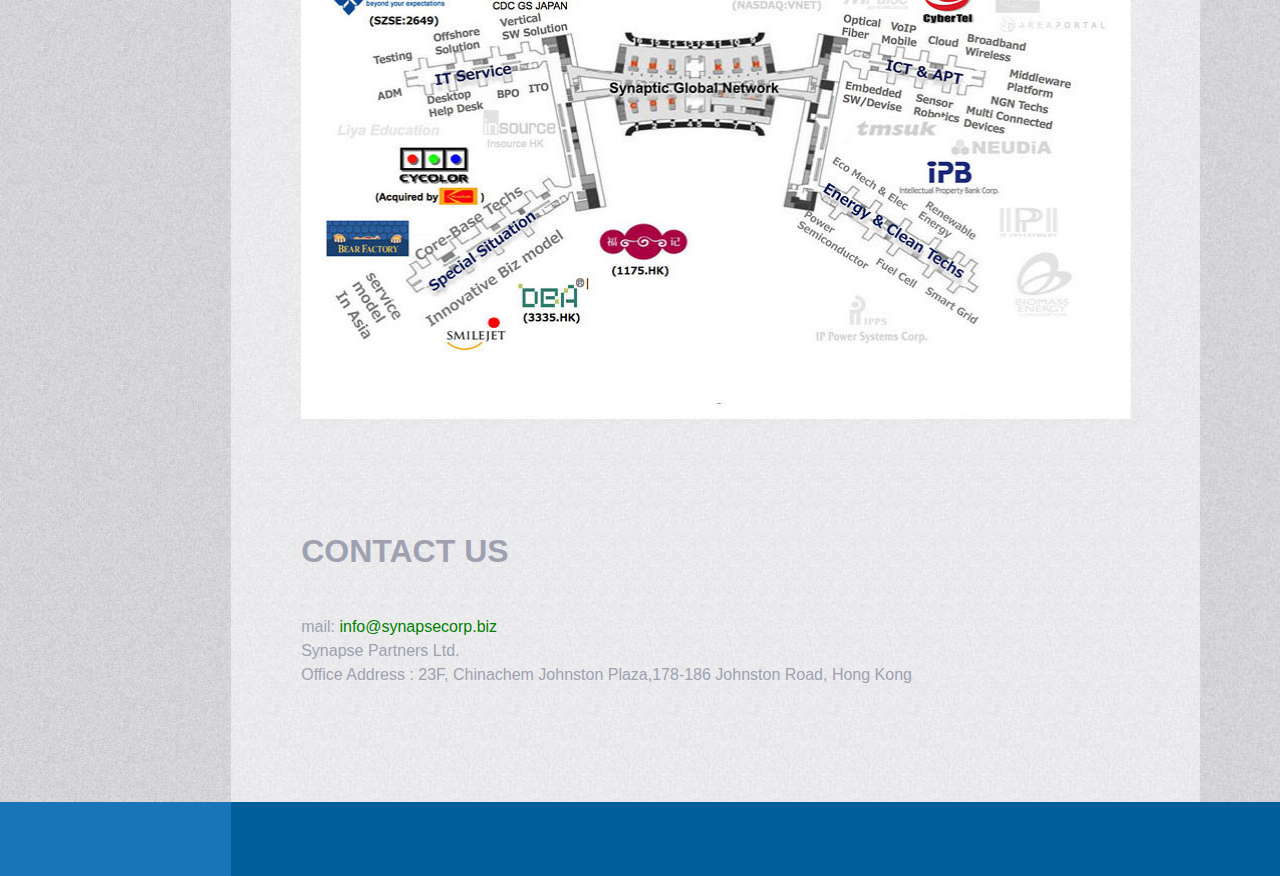
<file: wordpress.html>
<!DOCTYPE html>
<html lang="en-US">
<head>
<meta charset="UTF-8" />
<!-- <link rel='stylesheet' href='style.css'  media='all' /> -->
<link href="shared/css/style.css" rel="stylesheet" type="text/css" />
<link href="shared/css/normalize.css" rel="stylesheet" type="text/css" />
<meta name="viewport" content="width=device-width, initial-scale=1.0, maximum-scale=1.0, user-scalable=0">

</head>

<body class="home blog  wide">
	<div id="page" class="hfeed site">
    <!-- <div class="wrap-inner">
      <div class="full-size-container">
  <div class="left-full-height-half-width fixed-div">
  </div>
  <div class="right-full-height-half-width scrolling-div">
  </div>
</div>
    </div> -->
		<header id="masthead" class="site-header clearfix" >

    

    <div class="inner-wrap" >
      <div class="l-h">

            </div><!--END l-h-->

            <div class="r-h">

              <div id="logo">
                <div class="logo-inner">
                    <div class="align">
                      <div class="logo-pic">
                        <a href="#">
                          <img src="shared/img/synapselogo_360.png" alt="synapse" />
                        </a>
                      </div> <!--END logo-pic-->



                      <div class="small-menu" style="display: none;">
                        <a id="nav-btn" href="#"><img src="shared/img/head_icon_smpmenu.png" width="28" height="28" alt="synapse"></a>
                      </div>
                      <div class="nav-smp" style="display: none;">
                        <ul>
                          <li>
                            <a href="#">ABOUT</a>
                          </li>
                          <li>
                            <a href="#">PEOPLE</a>
                          </li>
                          <li>
                            <a href="#">STRATEGY</a>
                          </li>
                          <li>
                            <a href="#">ROLE & STAGE</a>
                          </li>
                          <li>
                            <a href="#">PORTFOLIO</a>
                          </li>
                          <li>
                            <a href="#">CONTACT</a>
                          </li>
                        </ul>
                    </div>



                      <!--END menu-->

                    </div><!--END align-->

                 </div><!--END logo-inner-->
              </div><!--END logo-->
            </div><!--END r-h-->
    </div>
  </header>

<div class="timeline-wrap">
  <div class="my-wrapper" >
    <div class="my-wrap" style="height: 300px">
    <div class="subh-wrap">
              <div id="nav">
                  <ul>
                    <li >
                      <a href="#">ABOUT <span>&gt;</span></a>
                    </li>
                    <li>
                      <a href="#">PEOPLE<span>&gt;</span></a>
                    </li>
                    <li>
                      <a href="#">STRATEGY<span>&gt;</span></a>
                    </li>
                    <li>
                      <a href="#">ROLE & STAGE<span>&gt;</span></a>
                    </li>
                    <li>
                      <a href="#">PORTFOLIO<span>&gt;</span></a>
                    </li>
                    <li>
                      <a href="#">CONTACT<span>&gt;</span></a>
                    </li>
                  </ul>
              </div><!--END nav-->

              <div class="banner">
                <img src="shared/img/banner.png" alt="synpase" />
              </div><!--END banner-->


              <div class="banner-small" style="display: none;">
                <img src="shared/img/small-bnr.png" width="320" height="99">
              </div>

          </div><!--END subh-wrap-->
      
    </div>
  </div><!--END all header wrap-->
</div><!--END timeline wrap-->



  <div class="content-bkg">
<div class="inner-wrap">
  
  <div id="content">
          <div class="content-wrap">
          <div class="left-content">
            </div>
            <div class="content-inner">
              <div class="art">

                <section class="sec1">
                  <h1 >Synapse Partners</h1>
                  <p>Synapse is, an incubator and strategic investment holdings company, focusing exclusively on the disruptive technologies and the business models in Information Communications and Energy (“ICE”) technologies domains that will create an entire new converged market opportunities among ICE technologies spaces thus will disrupt the existing markets.</p>
                  <p>Synapse redefines the new incubation concept to create the perfect cultivating ground for technology venture start-ups. </p>
                  <p>Synapse creates synergies and business opportunities among portfolio companies and with the leading players in each domain thus increasing companies’ chances for success and allowing them to leverage on their local experiences from each market to expand for other regions throughout Synaptic Global Network.</p>

                </section>

                <section class="sec2">
                  <h1>ABOUT</h1>
                  <h2 class="hd">Where Synapse origin from</h2>
                  <!-- <h3 class="sh">Portfolio Ecosystem Value Chain</h3> -->
                  <p style="display: block;margin-bottom: 30px;">There are over one hundred billion nerve cells in human brain and approximately fifteen billion cells in cerebral cortex which are used for the five senses of human being. The nerve cells are connected by extending its projections. Therefore, this junction of two nerve cells is called Synapse and the origin of this word from Greek.</p>

                  <div class="inner-sec">
                    <div class="left">
                      <h2>Information Distribution Hub</h2>
                      <span class="sh"><img src="shared/img/synapse_01.png"></span>
                      <p>The information in analogue signal format, which is transferred from the five senses to the human brain, can be converted to the digital signal format that carries on information distribution hub among the cells.</p>
                    </div><!--END left-->

                    <div class="right">
                      <span><img src="shared/img/synapse_01.png" width="280" height="120" longdesc="#" /></span>
                    </div><!--END right-->

                  </div><!--END inner-sec-->

                  <div class="inner-sec">
                    <div class="left">
                       <h2>Hybrid Networks</h2>
                       <span class="sh"><img src="shared/img/synapse_02.png" width="280" height="120" longdesc="#"></span>
                       <p>When human being is born, it is only combined two Synapses. Age at adult, it will be combined over 2000 synapses and there are 100 billion nerve cells in the brain therefore, each combination of nerve cells network.</p>
                    </div><!--END left-->

                    <div class="right">
                      <span><img src="shared/img/synapse_02.png" width="280" height="120" longdesc="#"></span>
                    </div><!--END right-->
                  </div><!--END inner-sec-->

                  <div class="inner-sec">
                    <div class="left">
                      <h2>Plasticity Evolvement</h2>
                      <span class="sh"><img src="shared/img/synapse_03.png" width="280" height="120" longdesc="#"></span>
                      <p>Synapse is not only equipped with a simply carry out the transmission of on/off digital signals, but also coordinates and regulates the transmission level and flexibly evolving itself depending on the surrounding environment.</p>
                    </div><!--END left-->

                    <div class="right">
                      <span><img src="shared/img/synapse_03.png" width="280" height="120" longdesc="#"></span>
                    </div><!--END right-->
                  </div><!--END inner-sec-->

                  <section class="sub4">
                    <h1>About US or Our Concept</h1>
                    <ul>
                      <li><a href="#">Synaptic Global Network</a></li><br>
                      <li><a href="#">Portfolio Ecosystem Value Chain</a></li><br>
                      <li><a href="#">Alterable Organism on varying environmental conditions</a></li>
                    </ul>

                    <div class="article-pic" class="hd">
                      <div class="picinner">

                        <div class="img-box">
                          <a href="#">
                            <span><img src="shared/img/synapse_04.png" width="176" height="176" longdesc="#"> </span>
                          </a>
                        </div>

                        <div class="img-box">
                          <a href="#">
                            <span><img src="shared/img/synapse_05.png" width="176" height="176" longdesc="#"> </span>
                          </a>
                        </div>

                        <div class="img-box">
                          <a href="#">
                            <span><img src="shared/img/synapse_06.png" width="176" height="176" longdesc="#"> </span>
                          </a>
                        </div>

                      </div><!--END pic inner-->
                    </div><!--END article-pic-->

                    <p>Synapse aims to be the alterable organism &amp; strategic investment holding company with selected portfolio ecosystem that are under the convergence of all vertical industries especially in Information Communication &amp; Energy (“ICE”) technologies arena. Synapse will also attain to from the Synaptic Global Network in ICE technologies domain, which is underlying its information distribution Hub, by plastically being evolved according to varying global environmental conditions.</p>

                    <p>Synapse strives to serves portfolio companies who are requiring incubation, cultivation and support in IT Service, ICT, Cloud Computing Platform Technologies, Advanced Pervasive Technologies and Energy &amp; Clean Technologies in ICE technologies spaces.</p>

                    <p>Synapse will incubate and or cultivate seeds stage portfolio companies by providing supper hands-on supports in all areas from technological know-how, strategy-building, networking, strategic alliance, marketing, financing, business development and operations etc. </p>

                    <p>Fully leverage the combined strength of strategic corporate partners, existing portfolios group, fellow investors and our management partners to boost their growth, thus enhance their performance and to speed up series of the exit strategies, as the entire strategic investment ecosystem value chain.</p>

                    <p class="hd">Targets market also shifts from developed countries to Base of Pyramid (“BOP”) in BRICs and VISTA, but mainly targets emerging market in Asia Pacific regions.</p>

                  </section><!--END sec4-->
                </section><!--END sec2-->

              </div><!--END art-->

              <div class="art">
              <section class="sec9">
                <h1>PEOPLE</h1>
                <p>Synapse’s multidisciplinary professional team with operational expertise will leverage their extensive business experience and entrepreneurship skills by sharing the vision of each entrepreneur and management team from portfolio companies.</p>
                <p style="margin-bottom: 30px;">Synapse is the alterable organism team to manage the strategic investment portfolio by project by project independently. Other than those partners and associates listed here, there are many affiliates partners and associates, who used to work with us and will also join a team underlying partnership bases. Organization and formation model is learned from jam session in Jazz thus a leading professional partner will organize a team with other fellow professionals from each space depends on the unique needs from each project.</p>
              </section><!--END sec9-->
              </div><!--END art-->

              <section class="sec5">
                <div class="sec5-inner">
                  <div class="sec5-wrap">

                    <h1>Yoshihisa UENO</h1>
                    <h3>Founding Partner</h3>
                    <h4 class="hd">Mr. Ueno, the founding partner and based in Hong Kong, founded and solely owned the firm since its inception in Jan 2003. He is a serial entrepreneur &amp; an independent venture capitalist with over twenty eight years proven operational and industrial experience in US, China and Europe. He has extensive global management &amp; entrepreneurial operation experience and focusing start-ups in the ICE technologies domains.</h4>

                    <p class="hd">Mr. Ueno has been the founder &amp; Chairman of the Board Director of Synapse Partners Group companies such as Synapse Partners Ltd and SMC Synapse Partners Limited. Currently serves Synapse’s active portfolio companies as the Board of Director such as 21Vianet Group Inc. (NASDAQ:VNET), Insource (HK) ltd., Biomass Energy Corporation, Liya Education Holdings (HK) Ltd., aBitCool, Inc., Neudia Holding Limited, Be4Technology Limited, TransVirtual K.K, then served for CDC GS Japan Ltd (JV with CDC Corp. NASDAQ:CHINA), BeyondSoft Group Holding Limited (SZSE: 2649) and SmileJet Co., Ltd. in the past.</p>

                    <span class="r-arw">
                      <img src="shared/img/gray-arrow.jpg" width="22" height="38">
                    </span>

                    <p class="hd">Mr. Ueno also currently serves as Investment Committee Member of Beijing Yi Zhuang Smart Cloud Investment Center L.P., and Limited Partner of New Industry Creation Investment L.P. (Tmsuk Co., Ltd.) and IP IP Investment Industrialization #1 Investment L.P.(IP Power Systems K.K. and Biomass Energy Corp. etc.).</p>

                    <p class="hd">As a part of strategic alliance with Synapse, Mr. Ueno was managing several venture funds such as the Japan-China Bridge Fund as Venture Partner, Intellectual Property Bank (IPB) Partners Fund #1 in Japan and IPB Holding LLC in the United States as General Partner.</p>

                    <p class="hd">Prior to founding Synapse, Mr. Ueno also served as CEO and a principal investor, Cycolor, Inc. in USA, a renowned company, owning over 260 patents in digital imaging industry, and cited in 1989 by Popular Science magazine as one of the top-100 innovation companies in science and technology. Mr. Ueno has transformed the company into a viable organization, by employing a series of restructuring and fund-raising programs resulting in over US$80 million in equity and debt investment and the formation of strategic partnerships with several leading Fortune 300 companies. Cycolor was acquired by Eastman Kodak in early 2003 as one of largest multi-million IP transaction at the time. </p>

                    <p class="hd" style="border-bottom: 2px solid white;">Mr. Ueno used to work for Fujitec, from April 1985 to May 1997, in various managerial capacities in Japan, China, the United Kingdom, Spain and Hong Kong, and was responsible for the overall management of those overseas operations. Mr. Ueno received his bachelor’s degree in business administration from Takushoku University. . While a student, Mr. Ueno was a member of the University’s renowned Karate club, winning for the university several team championships in national contests.</p>
                     <span class="right-arw">
                <img src="shared/img/cross.png" width="30" height="30" longdesc="#">

              </span>
                  </div>
                </div>

              </section><!--END sec5-->

            

              <section class="sec6">
                <div class="sec6-inner">
                  <div class="sec6-wrap">
                    <h1>Jonathan Chu</h1>
                    <h3>Founding Partner</h3>
                    <h4 class="hd">Mr. Chu, the founding partner and based in NJ, USA. He is an serial entrepreneur with a start-up veteran and innovative executive with intensive experience of building and providing leadership to marketing, business development, technology and consulting groups selling to global organizations. </h4>
                  </div>
                </div>
              </section><!--END sec6-->

              <section class="sec6">
                <div class="sec6-inner">
                  <div class="sec6-wrap">
                    <h1>Vincent Win</h1>
                    <h3>Partner</h3>
                    <h4 class="hd">Mr. Win is a private equity investor and entrepreneur based in Silicon Valley. His investment areas include digital media ecosystem, sustainability, and growth sectors with potential for cross-border collaboration or global expansion.  He also actively advises portfolio companies on corporate strategy, value creation, and performance velocity. </h4>
                  </div>
                </div>
              </section><!--END sec6-->



              <section class="sec6">
                <div class="sec6-inner">
                  <div class="sec6-wrap">
                    <h1>Toru MIO</h1>
                    <h3>Venture Partner</h3>
                    <h4 class="hd">Mr. Mio is the venture partner and based in Tokyo. He has over 26 years of investment banker and private equity & venture capital investment experience with outstanding corporate banking track record globally as well as extensive networking all over the world.</h4>
                  </div>
                </div>
              </section><!--END sec6-->

              <section class="sec7">
                <div class="sec7-inner">
                  <div class="sec7-wrap">
                    <h1>Wu Yong Zhi</h1>
                      <h3>Entrepreneur in Residence</h3>
                    </div>
                  </div>
                <div class="bsec7-inner">
                  <div class="bsec7-wrap">
                    <h1>Akiyoshi FUKUMITSU</h1>
                    <h3>Entrepreneur in Residence</h3>
                  </div>
                </div>
              </section><!--END sec7-->

              <div class="art">

                <section class="sec8">
                  <h1>STRATEGY</h1>

                  <p>Synapse has a unique strategic investment focus in ICE technologies domains and targets the technology start-ups, who are operating in Asia Pacific regions and capable to:</p>

                  <ul class="clearfix">
                    <li><p class="dsh">-Create new-wave of industry in ICE technologies spaces including IT service, ICT, Cloud Platform Technologies, Advanced Pervasive Technologies, Energy and Clean technologies;.</p></li>
                    <li><p class="dsh">- Leap-frog from “a local player” to “a pure global de-facto player” with a premium applications, services and products based on its disruptive core &amp; base technologies;</p></li>
                    <li><p class="dsh">-Speed up and strength in Asia Pacific development within the ICE technologies domains;</p></li>
                    <li><p class="dsh">-Mainly Chinese and Japanese companies who are seeking cross border expansion with the proven disruptive core &amp; base technologies, service applications, an unique business model and know-how in the ICE domains;</p></li>
                    <li><p class="dsh">-Holding the IP based disruptive core-technologies that are seeking partners in the emerging market then deploy over the top of applications, services and products based on those disruptive core &amp; base technologies.</p></li>
                  </ul>

                  <!-- <p class="sh">Synapse promotes cross boarder integration between a corporate has a disruptive core.</p> -->

                  <p class="hd">Synapse promotes cross boarder integration between a corporate has a disruptive core technologies manly from developed and matured markets and the other corporate has more rapid growing potential market in the same domain, but they require to improve additional value and move up the value chain in order to enhance the corporate value. Two corporates will be two engine wheels, like bread &amp; butter as well as the operating system &amp; applications in software space, thus they will be eventually integrated into the single eco-system business model with multiple greater value.</p>

                  <p class="brk">(The term of technology is the process that any company uses to convert inputs of labor, materials, technique, know-how, capital, energy and information into output of greater value.)</p>

                  <p class="sh">Synapse promotes cross boarder integration between a corporate has a disruptive core.</p>
                </section><!--END sec8-->

                <section class="sec4">
                  <h1 class="hd">ROLE &amp; STAGE</h1>
                  <p class="hd">Synapse intends to become a leading value added provider with customized solutions. </p>

                  <ul class="hd">
                    <li><p class="dsh">Start-up and Incubation Capital</p></li>
                    <li><p class="dsh">Business Development</p></li>
                    <li><p class="dsh">Strategic Alliances</p></li>
                    <li><p class="dsh">Financial Engineering and High level Access to over 30 top VCs &amp; Investment Banks</p></li>
                    <li><p class="dsh">Access to Innovative Technologies and Business Process/Model</p></li>
                    <li><p class="dsh">Professional Hands-on Services assistance</p></li>
                  </ul>

                  <div class="big-thumb" class="hd">
                    <img src="shared/img/synapse_07.png" alt="synapse">
                  </div><!--END big-thumb-->

                  <p class="fig-info">Stage By Stage, Synapse Role</p>
                  <div class="big-thumb2" class="hd">
                    <img src="shared/img/synapse_10.png" alt="synapse">
                  </div><!--END big-thumb-->
                </section><!--END sec4-->

                <section class="sec3">
                  <h1>PORTFOLIO</h1>
                  <p>Synapse has been in a lead investor of 21ViaNet Group, Inc. (NASDAQ:VNET) since 2006 and brought successful NASDAQ IPO April 2011. VNET is a China largest carrier-neutral Internet Data Center &amp; Cloud Computing infrastructure company.</p>
                  <p class="clearfix">Other than direct investment, Synapse also strategically invested in the other partnerships and founds as a limited partner, too. Synapse is a leading limited partner of Intellectual Property Investment Fund #1, of which investment is mainly at the invention stage of patents and technologies then toward its industrialization of these patents &amp; technologies are conducted. Focused sectors are Eco Mechanical &amp; Electrical Material, Life Science and Nano-Bio technologies since 2003. Several portfolios are leading clean technologies ventures in Japan, such as IP Power Systems which is a Electric Power Receiving and Distribution Management System for Large Multi-Unit Dwellings with the proprietary smart meters and information networks for the residents of multi-unit dwellings with low-cost electric power. Biomass Energy Corp. provides core technologies of Biomass utilization for power generation and liquid fuels synthesis of chemical/Methanol production plants.</p>


                </section><!--END sec1-->



              </div><!--END art-->

              <div class="art2">
                <h5 class="fig-info" style="margin-top: 0;">Portfolios terminal</h5>
               <div class="labels" >
                  <div class="labels-wrap">
                    <div id="label1"><a href="#">All</a></div>
                    <div id="label2"><a href="#">Active</a></div>
                    <div id="label3" class="active"><a href="#">Alumni</a></div>
                  </div>
                </div>



                <div class="chwh"><img src="shared/img/synapse_09.png" width="830" height="518"></div>
                <p class="border" ></p>
              </div> <!--END art2-->
            <div class="footer-article">
                <div class="fa-inner">
                  <h1>CONTACT US</h1>
                  <p>mail: <span>info@synapsecorp.biz</span></p>
                  <p>Synapse Partners Ltd. </p>
                  <p >Office Address : 23F, Chinachem Johnston Plaza,178-186 Johnston Road, Hong Kong</p>
                </div> <!--END fa-inner-->
              </div><!--END footer-article-->

            </div><!--END content-inner-->
          </div><!--END content-wrap-->
        </div><!--END content-->

    
		</div><!-- .inner-wrap -->
</div><!-- content background -->
	</div><!-- #main -->


  <div class="inner-wrap">
    <div class="inner-wrap" >
      <div class="l-h">
            </div>

            <div class="r-h"></div>
  </div>
   			
		
	</div>
</body>
</html>
</file>
<file: shared/css/style.css>
@font-face {
    font-family: myFirstFont;
    src: url("../fonts/xxx");
}
html, body {
  overflow-x: hidden;
  /*overflow-y: hidden;*/
}
* html .clearfix {
	height:1%;
}
/* =CLEARFIX
----------------------------------------------- */
.clearfix:after {
	visibility: hidden;
	display: block;
	font-size: 0;
	content: " ";
	clear: both;
	height: 0;
}
.clearfix {
	display: inline-block;
}

.clearfix {
	display: block;
}
/* =BODY
----------------------------------------------- */
body {
	padding-top: 10px;
	padding-bottom: 10px;
	background-size: cover;
}
#page {
	max-width: 100%;
	margin: 0 auto;
}
.wide {
	padding-top: 0;
	padding-bottom: 0;
}
.wide #page {
	max-width: 100%;
}
.inner-wrap {
	margin: 0 auto;
	max-width: 1120px;
	/*margin-left: 150px;*/
}.my-wrap {
	margin: 0 auto;
	max-width: 1120px;
}


/*------------------OhnMar----------------*/


.small-menu,.nav-smp,.banner-small{
	display: none;
}
.content-bkg{
	background: url("shared/img/content-bg.png");

}
.header-wrap{
	/*width: 970px;*/
	max-width: 100%;
	margin: 0px auto;
	overflow: hidden;
}
.logo-pic{
	height: 74px;
}
.align img{
	padding-top: 21px;
	padding-left: 36px;
	padding-bottom: 23px;
	line-height: 44px;
}

.l-h{

	position: relative;
	background: #1875b8;

	width: 13.5%;
	height: 74px;
	float: left;
}


.timeline-wrap{
	width: 100%;
	background: url("../img/nav-bg.png");

}
.r-h{
	position: relative;
	float: left;
	width: 86.5%;
	background: #005e9b;
	height: 74px;
}

.l-h:before, .r-h:after{
  content: "";
  position: absolute;
  /* fill vertically */
  top: 0;
  bottom: 0;
  width: 9600px;
  right: 100%;
  background: #1875b8;
}
.r-h:after { 
  width: 9600px;
  left: 100%;
  /* not browswer prefixed */
  background: #005e9b;
}

.banner{
	margin-bottom: 0;
	padding-bottom: 0;
}
.gray-bkg{
	width: 100%;
 	background: url("../img/nav-bg.png");
	
}
.subh-wrap{
	position: relative;
	margin: 0px auto;
	/*width: 1120px;*/
	overflow: hidden;
	margin-bottom: 0;
	padding-bottom: 0;
}
#nav{
	/*position: absolute;*/
	float: left;
	width: 13.5%;
	background: #005e9b;
	/*margin-right: -90px;*/
}
#nav ul{
	margin-bottom: 0;
	margin-top: 0;
	background: #005e9b;
	/*margin-left: 30%;*/
	/*margin: 0 0 0 30%;*/
	/*margin: 0;*/
	padding: 0 0;
	list-style: none;
	
}

#nav li{
	
	height: 49px;
	border-bottom: 1px solid #005e9b;
	text-decoration: none;
	line-height: 49px;
}
#nav a{
	position: relative;
	left: 17px;
	font-size: 12px;
	color: white;
	text-decoration: none;
}
#nav a span{
	float: right;
	position: relative;
	right: 16px;
}
.banner{
	/*width: 970px;*/
	float: right;
	width: 86.5%;
	height: 300px;
}

.content-bkg{
	background: url("../img/content-bg.png");

}

#content{
	background: url("../img/content-bg.png");
}

.content-wrap{
	/*margin: 0px auto;*/
	/*width: 100%;*/
	overflow: hidden;
}
.left-content{
	float: left;
	width: 13.5%;
	height: 1px;
}
.content-inner{
	background: url("../img/content-bg.png");

	float: left;
	width: 86.5%;
	margin: 0 auto;
}

.art{
	width: 100%;
	background: url("../img/nav-bg.png");

}
.sec1{
	margin-right: 60px;
	margin-left: 70px;
	border-bottom: 2px solid #a5a5aa;
}
.sec1 h1{
	margin-top: 0;
	color: #a0a3aa;
	padding-top: 25px;

}
.sec1 h1::before{
	content: "";
	display: block;
	width: 22px;
	height: 38px;
	background: url("../img/gray-arrow.png");
	background-repeat: no-repeat;
	float: left;
	margin-left: -70px;
}
.sec1 p{
	color: #525254;
	margin-left: 0px;
	padding-bottom: 20px;

}

.sec2 h1,h2{
	color: #a0a3aa;
	padding-top: 15px;

}
.sec2{
	overflow: hidden;
	margin-left: 70px;
	border-bottom: 1px solid #9f9fab;
	padding-bottom: 30px;
}
/*.sec2 h1::before{
	position: absolute;
	content: "";
	display: block;
	width: 22px;
	height: 38px;
	background: url("../img/gray-arrow.png");
	background-repeat: no-repeat;
	left: 270px;
}*/
.sec2 > p{
	display: block;
	color: #525254;
	margin-bottom: 20px;

}


.inner-sec{
	overflow: hidden;
	margin-bottom: 50px;
}
.left{
	float: left;
	width: 60%;

}
.right{
	float: right;
}
.left h2{
	padding: 0;
	margin: 0;
	color: blue;
}

.sec2 p{
	margin: 0;
	padding: 0;
	font-size: 14px;
}
.sh img{
	display: none;
}
.sub4{
	overflow: hidden;
}
.sec2 .sub4{
	padding-right: 50px;
}

.sub4 p{
	line-height: 1.8em;
	margin-bottom: 15px;
}

.sub4 h3{

}
.sub4 ul{
	float: left;
	margin: 0;
	padding: 0;
}
.sub4 li{

	list-style: none;

}
.sub4 a{
	color: #738095;
	font-weight: bold;
	font-size: 22px;
	text-decoration: none;

}

.sub4 li::before{
	content: "";
	display: block;
	width: 22px;
	height: 38px;
	background: url("../img/gray-arw2.jpg");
	background-repeat: no-repeat;
	float: left;
	margin-top: 5px;
	margin-left: 10px;
}

.picinner{
	clear: both;
	overflow: hidden;
}



.img-box{
	float: left;
	padding: 35px 52px 15px 50px;
	margin: : 35px 52px 15px 40px;
}

.sec3{

	margin-right: 60px;
	margin-left: 50px;
}
.sec3 h1{
	margin-left: 20px;
	color: #a0a3aa;
	padding-top: 15px;

}
.sec3 .clearfix{
	padding-bottom: 50px;
}
.sec3 > p{
	margin-bottom: 0;
	line-height: 1.5em;
	margin-left: 20px;
	color: #525254;

}

.sec4 ul{
	margin: 0;
	padding: 0;
}
.sec4 li{
	list-style: none;
}
.sec4{
	margin-right: 60px;
	margin-left: 70px;
}
.sec4 h1{
	margin-top: 0;
	color: #a0a3aa;
	padding-top: 25px;

}
.sec4 h1::before{
	content: "";
	display: block;
	width: 22px;
	height: 38px;
	background: url("../img/gray-arrow.png");
	background-repeat: no-repeat;
	float: left;
	margin-left: -70px;
}
.sec4 p{
	color: #525254;
	margin-left: 0px;
	padding-bottom: 20px;

}
.big-thumb img{
	margin-left: 20px;
	padding: 20px 0;

}
.sec4 .fig-info{
	padding-top: 30px;
	margin-bottom: 0;
}
.big-thumb2 img{
	margin-left: -40px;
	padding-right: 20px;
	padding-bottom: 20px;

}
.big-thumb2{
	margin-left: 40px;
}
.sec5 {
	width: 100%;
	background: url("../img/nav-bg.png");
	padding-bottom: 50px;
}
.sec5-wrap h1{
	padding-top: 20px;
}
.sec5-wrap h1,h3,h6,h4{
	padding-bottom: 10px;
	color: #005693;
	margin-right: 60px;
	margin-left: 144px;
}
.sec5-wrap > p{
	line-height: 1.5em;
	margin-right: 60px;
	margin-left: 144px;
}
.sec5-wrap h1{
	padding-top: 20px;
	padding-bottom: 20px;
	margin-top: 0;
	margin-bottom: 0;

}
.sec5 h1::before{
	content: "";
	display: block;
	width: 45px;
	height: 45px;
	background: url("../img/dark-blue-arw.png");
	background-repeat: no-repeat;
	float: left;
	margin-left: -70px;
}
.right-arw{
	float: right;
}

.sec6{

	width: 100%;
	background: url("../img/nav-bg.png");
}
.sec6 h4{
	border-bottom: 2px solid white;

}
.sec6-wrap h1,h3,h6,h4{
	color: #005693;
	margin-right: 60px;
	margin-left: 144px;
	padding-top: 40px;

}
.sec6-wrap > p{
	line-height: 1.5em;
	margin-right: 60px;
	margin-left: 144px;
}
.sec6-wrap h1{
	padding-bottom: 20px;
	margin-top: 0;

}
.sec6 h1::before{
	content: "";
	display: block;
	width: 45px;
	height: 45px;
	background: url("../img/dark-blue-arw.png");
	background-repeat: no-repeat;
	float: left;
	margin-left: -70px;
}
.sec6 h4{
	padding-bottom: 20px;
	margin-bottom: 0;

}
.sec7{
	width: 100%;
	background: url("../img/nav-bg.png");

}
.sec7 h1::before{
	content: "";
	display: block;
	width: 45px;
	height: 45px;
	background: url("../img/dark-blue-arw.png");
	background-repeat: no-repeat;
	float: left;
	margin-left: -70px;
}
.sec7-wrap h1{
	
	color: #005693;
	margin-right: 60px;
	margin-left: 144px;
}
.sec7-wrap h1,h3{
	margin-bottom: 0;
	margin-top: 0;
	padding-top: 0;
	padding-bottom: 0;
	}
.sec7-wrap{
	padding-top: 26px;
	padding-bottom: 50px;
}
.bsec7-wrap h1{
	
	color: #005693;
	margin-right: 60px;
	margin-left: 144px;
}
.bsec7-wrap h1,h3{
	margin-bottom: 0;
	margin-top: 0;
	padding-top: 0;
	padding-bottom: 0;
	}

.sec8 ul{
	margin: 0;
	padding: 0;
}
.sec8 li{
	list-style: none;
}
.sec8{
	margin-right: 60px;
	margin-left: 70px;
	border-bottom: 2px solid #a5a5aa;
}
.sec8 h1{
	margin-top: 0px;
	color: #a0a3aa;
	padding-top: 65px;

}
.sec8 h1::before{
	content: "";
	display: block;
	width: 22px;
	height: 38px;
	background: url("../img/gray-arrow.png");
	background-repeat: no-repeat;
	float: left;
	margin-left: -70px;
}
.sec8 p{
	color: #525254;
	margin-left: 0px;
	padding-bottom: 20px;

}

.sec9 {
	padding-top: 40px;
}
.sec9{

	margin-right: 60px;
	margin-left: 70px;
	border-bottom: 1px solid white;
}
.sec9 h1::before{
	content: "";
	display: block;
	width: 22px;
	height: 38px;
	background: url("../img/gray-arrow.png");
	background-repeat: no-repeat;
	float: left;
	margin-left: -70px;
}
.sec9 h1{
	color: #7a7c8b;
}
.sec9 > p{
	line-height: 1.5em;
	margin: 7px 0px;
	padding: 15px 0;
}
.art2{
	width: 100%;
	background: url("../img/nav-bg.png");
}
.art2 h4{
	color: #8f8d99;
	font-style: italic;
	margin-top: 0;
	margin-left: 70px;
	padding-top: 30px;
}
.art2 .border{
	position: relative;
	left: 40px;
	padding-left: 50px;
	padding-top: 55px;
	width:90%px;
	margin: 0;
	/*border-bottom: 2px solid #b2b2b7;*/
	text-align: center; 
}
.art2 hr{

		width: 850px;
		text-align: center;
		/*padding-left: 6px;*/
		color: black;
}
.art2 h5{
	margin-right: 60px;
	margin-left: 70px;
}
.art2 h1{
	color: #a0a3aa;
	padding-top: 15px;

}
.footer-article{
	padding-top: 40px;
}
.art2 p{
	color: #525254;

}
.labels-wrap{

	overflow: hidden;
	margin-left: 70px;
	width: 830px;
	height: 47px;
	background: #005e9b;
}

.labels-wrap #label1,#label2,#label3{
	line-height: 47px;
	text-align: center;
	width: 276px;
	float: left;
}
.label-wrap a{
	text-decoration: none;
	color: white;

}
#label3{
	background: #1875b8;
}
.art2 a{
	color: white;
	text-decoration: none;
}
.chwh img{
	margin-left: 70px;
	margin-bottom: 20px;
}

.footer-article{
	width: 100%;
	background: url("../img/nav-bg.png");
}
.fa-inner h1,p{
	margin-top: 0;
	margin-left: 70px;
	color: #9fa1b0;

}
.fa-inner h1{
	padding-bottom: 30px;
}
.fa-inner span{
	color: green;
}
.fa-inner p{
	margin-bottom: 0;
}
.footer-article{
	line-height: 1.5em;
	padding-bottom: 115px;

}

.l-f,.r-f{

	height: 50px;
}

.f-info{
	float: left;
	line-height: 50px;

}
.f-info p{
	color: white;
	font-size: 80%;
	margin: 0 0 0 25px;
}
.f-img{
	float: right;
	line-height: 50px;
	margin: 0 20px 0 0;
}
@media screen and (max-width: 800px) {


/*html {
	background: url("../assets/img/banner.png");
	background-repeat: repeat;
	margin: 0;
	padding: 0;
}
body {
	font-family: Arial, Helvetica, sans-serif;
	line-height: 1.5em;
	padding: 0.8em;
	max-width: 30em;
	margin: 1em auto;
	background: #fff;
	border: 4px solid #BDC3C7;
	box-shadow: 0 0 10px #ddd;
}
a {
	color: #2980B9;
	text-decoration: none;
	border-bottom: 1px dotted #2980B9;
}
	a:hover, a:active {
	color: #3498DB;
	border-bottom: 1px solid #2980B9;
}
header {
	text-align: center;
	margin-bottom: 1em;
}
*/
.nav-smp,.banner-small{
	display: block;
}
/*.banner,.r-h,.subh-wrap{
	display: none;
}*/
.left-content,#nav,.banner,.nav-smp,.big-thumb,.big-thumb2,.chwh,.l-h,.art2,.small-menu{
	display: none;
}

.nav-smp,.banner-small{
	display: block;
}

.banner-small{
	width: 400px;

}

.my-wrap{
	display: none;
	height: 200px;
}
.nav-smp{
	display: none;
}
#content{
	width: 100%;
}

.r-h{
	width: 100%;
	margin: 0 auto;

}

.left-content{
	margin: 0 auto;
	
	width: 100%;
	
}
.content-inner{
	
	width: 100%;
	margin: 0 auto;
}
.inner-sec .right{
	float: none;
}
.inner-sec .left{
	display: block;
}

.sh img{
	display: block;
}

.hd,.img-box,.inner-sec .right{
	display: none;
}
p,h1,h2,h3,.my-wrap,.sec1,.sec2,.sec3,.sec4,.sec5,.sec6{
	
	width: 100%;
	margin: 5px;
	padding:5px;
}

}
</file>
